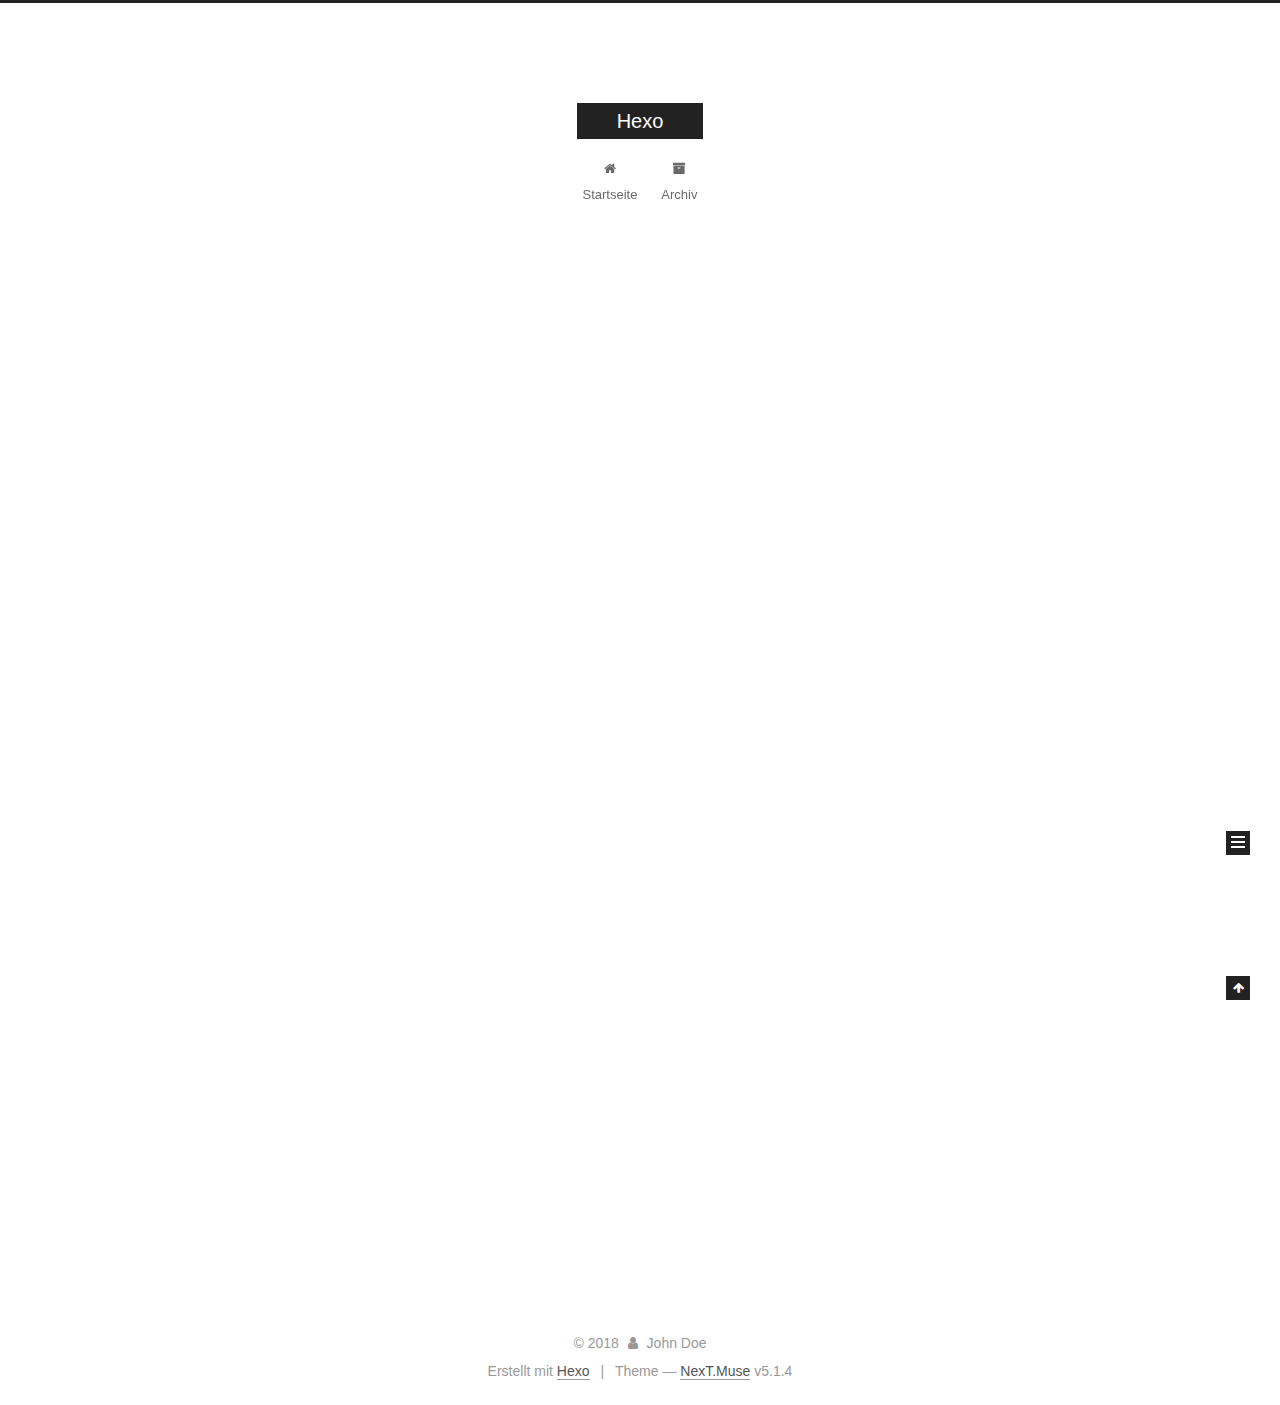
<file: index.html>
<!DOCTYPE html>



  


<html class="theme-next muse use-motion" lang="">
<head>
  <meta charset="UTF-8"/>
<meta http-equiv="X-UA-Compatible" content="IE=edge" />
<meta name="viewport" content="width=device-width, initial-scale=1, maximum-scale=1"/>
<meta name="theme-color" content="#222">









<meta http-equiv="Cache-Control" content="no-transform" />
<meta http-equiv="Cache-Control" content="no-siteapp" />
















  
  
  <link href="/lib/fancybox/source/jquery.fancybox.css?v=2.1.5" rel="stylesheet" type="text/css" />







<link href="/lib/font-awesome/css/font-awesome.min.css?v=4.6.2" rel="stylesheet" type="text/css" />

<link href="/css/main.css?v=5.1.4" rel="stylesheet" type="text/css" />


  <link rel="apple-touch-icon" sizes="180x180" href="/images/apple-touch-icon-next.png?v=5.1.4">


  <link rel="icon" type="image/png" sizes="32x32" href="/images/favicon-32x32-next.png?v=5.1.4">


  <link rel="icon" type="image/png" sizes="16x16" href="/images/favicon-16x16-next.png?v=5.1.4">


  <link rel="mask-icon" href="/images/logo.svg?v=5.1.4" color="#222">





  <meta name="keywords" content="Hexo, NexT" />










<meta property="og:type" content="website">
<meta property="og:title" content="Hexo">
<meta property="og:url" content="http://yoursite.com/index.html">
<meta property="og:site_name" content="Hexo">
<meta name="twitter:card" content="summary">
<meta name="twitter:title" content="Hexo">



<script type="text/javascript" id="hexo.configurations">
  var NexT = window.NexT || {};
  var CONFIG = {
    root: '/',
    scheme: 'Muse',
    version: '5.1.4',
    sidebar: {"position":"left","display":"post","offset":12,"b2t":false,"scrollpercent":false,"onmobile":false},
    fancybox: true,
    tabs: true,
    motion: {"enable":true,"async":false,"transition":{"post_block":"fadeIn","post_header":"slideDownIn","post_body":"slideDownIn","coll_header":"slideLeftIn","sidebar":"slideUpIn"}},
    duoshuo: {
      userId: '0',
      author: 'Author'
    },
    algolia: {
      applicationID: '',
      apiKey: '',
      indexName: '',
      hits: {"per_page":10},
      labels: {"input_placeholder":"Search for Posts","hits_empty":"We didn't find any results for the search: ${query}","hits_stats":"${hits} results found in ${time} ms"}
    }
  };
</script>



  <link rel="canonical" href="http://yoursite.com/"/>





  <title>Hexo</title>
  








</head>

<body itemscope itemtype="http://schema.org/WebPage" lang="">

  
  
    
  

  <div class="container sidebar-position-left 
  page-home">
    <div class="headband"></div>

    <header id="header" class="header" itemscope itemtype="http://schema.org/WPHeader">
      <div class="header-inner"><div class="site-brand-wrapper">
  <div class="site-meta ">
    

    <div class="custom-logo-site-title">
      <a href="/"  class="brand" rel="start">
        <span class="logo-line-before"><i></i></span>
        <span class="site-title">Hexo</span>
        <span class="logo-line-after"><i></i></span>
      </a>
    </div>
      
        <p class="site-subtitle"></p>
      
  </div>

  <div class="site-nav-toggle">
    <button>
      <span class="btn-bar"></span>
      <span class="btn-bar"></span>
      <span class="btn-bar"></span>
    </button>
  </div>
</div>

<nav class="site-nav">
  

  
    <ul id="menu" class="menu">
      
        
        <li class="menu-item menu-item-home">
          <a href="/" rel="section">
            
              <i class="menu-item-icon fa fa-fw fa-home"></i> <br />
            
            Startseite
          </a>
        </li>
      
        
        <li class="menu-item menu-item-archives">
          <a href="/archives/" rel="section">
            
              <i class="menu-item-icon fa fa-fw fa-archive"></i> <br />
            
            Archiv
          </a>
        </li>
      

      
    </ul>
  

  
</nav>



 </div>
    </header>

    <main id="main" class="main">
      <div class="main-inner">
        <div class="content-wrap">
          <div id="content" class="content">
            
  <section id="posts" class="posts-expand">
    
      

  

  
  
  

  <article class="post post-type-normal" itemscope itemtype="http://schema.org/Article">
  
  
  
  <div class="post-block">
    <link itemprop="mainEntityOfPage" href="http://yoursite.com/2018/01/06/hello-world/">

    <span hidden itemprop="author" itemscope itemtype="http://schema.org/Person">
      <meta itemprop="name" content="John Doe">
      <meta itemprop="description" content="">
      <meta itemprop="image" content="/images/avatar.gif">
    </span>

    <span hidden itemprop="publisher" itemscope itemtype="http://schema.org/Organization">
      <meta itemprop="name" content="Hexo">
    </span>

    
      <header class="post-header">

        
        
          <h1 class="post-title" itemprop="name headline">
                
                <a class="post-title-link" href="/2018/01/06/hello-world/" itemprop="url">Hello World</a></h1>
        

        <div class="post-meta">
          <span class="post-time">
            
              <span class="post-meta-item-icon">
                <i class="fa fa-calendar-o"></i>
              </span>
              
                <span class="post-meta-item-text">Veröffentlicht am</span>
              
              <time title="Post created" itemprop="dateCreated datePublished" datetime="2018-01-06T20:49:39+08:00">
                2018-01-06
              </time>
            

            

            
          </span>

          

          
            
          

          
          

          

          

          

        </div>
      </header>
    

    
    
    
    <div class="post-body" itemprop="articleBody">

      
      

      
        
          
            <p>Welcome to <a href="https://hexo.io/" target="_blank" rel="noopener">Hexo</a>! This is your very first post. Check <a href="https://hexo.io/docs/" target="_blank" rel="noopener">documentation</a> for more info. If you get any problems when using Hexo, you can find the answer in <a href="https://hexo.io/docs/troubleshooting.html" target="_blank" rel="noopener">troubleshooting</a> or you can ask me on <a href="https://github.com/hexojs/hexo/issues" target="_blank" rel="noopener">GitHub</a>.</p>
<h2 id="Quick-Start"><a href="#Quick-Start" class="headerlink" title="Quick Start"></a>Quick Start</h2><h3 id="Create-a-new-post"><a href="#Create-a-new-post" class="headerlink" title="Create a new post"></a>Create a new post</h3><figure class="highlight bash"><table><tr><td class="gutter"><pre><span class="line">1</span><br></pre></td><td class="code"><pre><span class="line">$ hexo new <span class="string">"My New Post"</span></span><br></pre></td></tr></table></figure>
<p>More info: <a href="https://hexo.io/docs/writing.html" target="_blank" rel="noopener">Writing</a></p>
<h3 id="Run-server"><a href="#Run-server" class="headerlink" title="Run server"></a>Run server</h3><figure class="highlight bash"><table><tr><td class="gutter"><pre><span class="line">1</span><br></pre></td><td class="code"><pre><span class="line">$ hexo server</span><br></pre></td></tr></table></figure>
<p>More info: <a href="https://hexo.io/docs/server.html" target="_blank" rel="noopener">Server</a></p>
<h3 id="Generate-static-files"><a href="#Generate-static-files" class="headerlink" title="Generate static files"></a>Generate static files</h3><figure class="highlight bash"><table><tr><td class="gutter"><pre><span class="line">1</span><br></pre></td><td class="code"><pre><span class="line">$ hexo generate</span><br></pre></td></tr></table></figure>
<p>More info: <a href="https://hexo.io/docs/generating.html" target="_blank" rel="noopener">Generating</a></p>
<h3 id="Deploy-to-remote-sites"><a href="#Deploy-to-remote-sites" class="headerlink" title="Deploy to remote sites"></a>Deploy to remote sites</h3><figure class="highlight bash"><table><tr><td class="gutter"><pre><span class="line">1</span><br></pre></td><td class="code"><pre><span class="line">$ hexo deploy</span><br></pre></td></tr></table></figure>
<p>More info: <a href="https://hexo.io/docs/deployment.html" target="_blank" rel="noopener">Deployment</a></p>

          
        
      
    </div>
    
    
    

    

    

    

    <footer class="post-footer">
      

      

      

      
      
        <div class="post-eof"></div>
      
    </footer>
  </div>
  
  
  
  </article>


    
  </section>

  


          </div>
          


          

        </div>
        
          
  
  <div class="sidebar-toggle">
    <div class="sidebar-toggle-line-wrap">
      <span class="sidebar-toggle-line sidebar-toggle-line-first"></span>
      <span class="sidebar-toggle-line sidebar-toggle-line-middle"></span>
      <span class="sidebar-toggle-line sidebar-toggle-line-last"></span>
    </div>
  </div>

  <aside id="sidebar" class="sidebar">
    
    <div class="sidebar-inner">

      

      

      <section class="site-overview-wrap sidebar-panel sidebar-panel-active">
        <div class="site-overview">
          <div class="site-author motion-element" itemprop="author" itemscope itemtype="http://schema.org/Person">
            
              <p class="site-author-name" itemprop="name">John Doe</p>
              <p class="site-description motion-element" itemprop="description"></p>
          </div>

          <nav class="site-state motion-element">

            
              <div class="site-state-item site-state-posts">
              
                <a href="/archives/">
              
                  <span class="site-state-item-count">1</span>
                  <span class="site-state-item-name">Artikel</span>
                </a>
              </div>
            

            

            

          </nav>

          

          

          
          

          
          

          

        </div>
      </section>

      

      

    </div>
  </aside>


        
      </div>
    </main>

    <footer id="footer" class="footer">
      <div class="footer-inner">
        <div class="copyright">&copy; <span itemprop="copyrightYear">2018</span>
  <span class="with-love">
    <i class="fa fa-user"></i>
  </span>
  <span class="author" itemprop="copyrightHolder">John Doe</span>

  
</div>


  <div class="powered-by">Erstellt mit  <a class="theme-link" target="_blank" href="https://hexo.io">Hexo</a></div>



  <span class="post-meta-divider">|</span>



  <div class="theme-info">Theme &mdash; <a class="theme-link" target="_blank" href="https://github.com/iissnan/hexo-theme-next">NexT.Muse</a> v5.1.4</div>




        







        
      </div>
    </footer>

    
      <div class="back-to-top">
        <i class="fa fa-arrow-up"></i>
        
      </div>
    

    

  </div>

  

<script type="text/javascript">
  if (Object.prototype.toString.call(window.Promise) !== '[object Function]') {
    window.Promise = null;
  }
</script>









  












  
  
    <script type="text/javascript" src="/lib/jquery/index.js?v=2.1.3"></script>
  

  
  
    <script type="text/javascript" src="/lib/fastclick/lib/fastclick.min.js?v=1.0.6"></script>
  

  
  
    <script type="text/javascript" src="/lib/jquery_lazyload/jquery.lazyload.js?v=1.9.7"></script>
  

  
  
    <script type="text/javascript" src="/lib/velocity/velocity.min.js?v=1.2.1"></script>
  

  
  
    <script type="text/javascript" src="/lib/velocity/velocity.ui.min.js?v=1.2.1"></script>
  

  
  
    <script type="text/javascript" src="/lib/fancybox/source/jquery.fancybox.pack.js?v=2.1.5"></script>
  


  


  <script type="text/javascript" src="/js/src/utils.js?v=5.1.4"></script>

  <script type="text/javascript" src="/js/src/motion.js?v=5.1.4"></script>



  
  

  

  


  <script type="text/javascript" src="/js/src/bootstrap.js?v=5.1.4"></script>



  


  




	





  





  












  





  

  

  

  
  

  

  

  

</body>
</html>
</file>
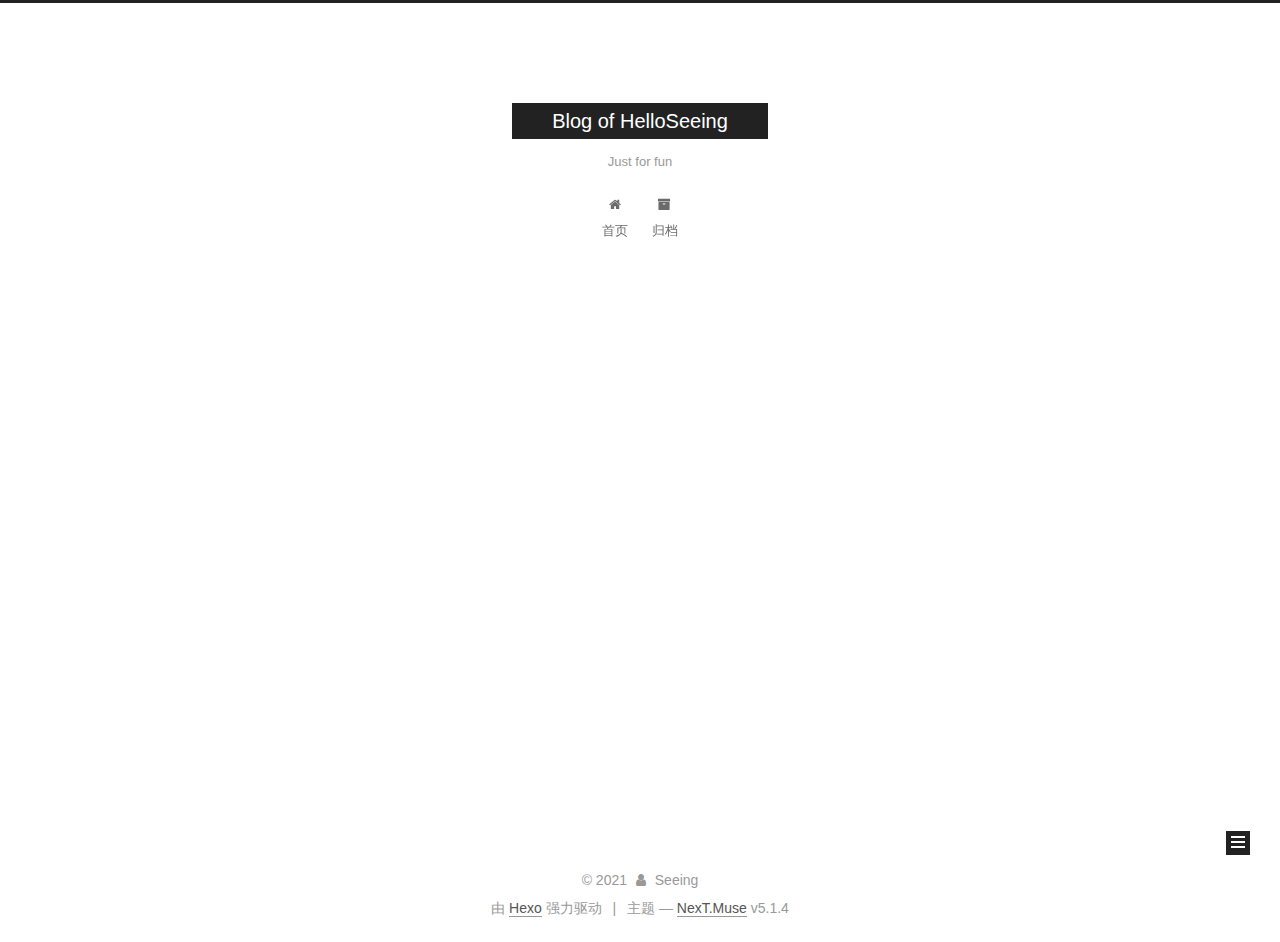
<file: archives/index.html>
<!DOCTYPE html>



  


<html class="theme-next muse use-motion" lang="zh-Hans">
<head>
  <meta charset="UTF-8"/>
<meta http-equiv="X-UA-Compatible" content="IE=edge" />
<meta name="viewport" content="width=device-width, initial-scale=1, maximum-scale=1"/>
<meta name="theme-color" content="#222">









<meta http-equiv="Cache-Control" content="no-transform" />
<meta http-equiv="Cache-Control" content="no-siteapp" />
















  
  
  <link href="/lib/fancybox/source/jquery.fancybox.css?v=2.1.5" rel="stylesheet" type="text/css" />







<link href="/lib/font-awesome/css/font-awesome.min.css?v=4.6.2" rel="stylesheet" type="text/css" />

<link href="/css/main.css?v=5.1.4" rel="stylesheet" type="text/css" />


  <link rel="apple-touch-icon" sizes="180x180" href="/images/apple-touch-icon-next.png?v=5.1.4">


  <link rel="icon" type="image/png" sizes="32x32" href="/images/favicon-32x32-next.png?v=5.1.4">


  <link rel="icon" type="image/png" sizes="16x16" href="/images/favicon-16x16-next.png?v=5.1.4">


  <link rel="mask-icon" href="/images/logo.svg?v=5.1.4" color="#222">





  <meta name="keywords" content="Hexo, NexT" />










<meta name="description" content="Hello world!">
<meta property="og:type" content="website">
<meta property="og:title" content="Blog of HelloSeeing">
<meta property="og:url" content="http://yoursite.com/archives/index.html">
<meta property="og:site_name" content="Blog of HelloSeeing">
<meta property="og:description" content="Hello world!">
<meta property="og:locale" content="zh-Hans">
<meta name="twitter:card" content="summary">
<meta name="twitter:title" content="Blog of HelloSeeing">
<meta name="twitter:description" content="Hello world!">



<script type="text/javascript" id="hexo.configurations">
  var NexT = window.NexT || {};
  var CONFIG = {
    root: '/',
    scheme: 'Muse',
    version: '5.1.4',
    sidebar: {"position":"left","display":"post","offset":12,"b2t":false,"scrollpercent":false,"onmobile":false},
    fancybox: true,
    tabs: true,
    motion: {"enable":true,"async":false,"transition":{"post_block":"fadeIn","post_header":"slideDownIn","post_body":"slideDownIn","coll_header":"slideLeftIn","sidebar":"slideUpIn"}},
    duoshuo: {
      userId: '0',
      author: '博主'
    },
    algolia: {
      applicationID: '',
      apiKey: '',
      indexName: '',
      hits: {"per_page":10},
      labels: {"input_placeholder":"Search for Posts","hits_empty":"We didn't find any results for the search: ${query}","hits_stats":"${hits} results found in ${time} ms"}
    }
  };
</script>



  <link rel="canonical" href="http://yoursite.com/archives/"/>





  <title>归档 | Blog of HelloSeeing</title>
  








</head>

<body itemscope itemtype="http://schema.org/WebPage" lang="zh-Hans">

  
  
    
  

  <div class="container sidebar-position-left page-archive">
    <div class="headband"></div>

    <header id="header" class="header" itemscope itemtype="http://schema.org/WPHeader">
      <div class="header-inner"><div class="site-brand-wrapper">
  <div class="site-meta ">
    

    <div class="custom-logo-site-title">
      <a href="/"  class="brand" rel="start">
        <span class="logo-line-before"><i></i></span>
        <span class="site-title">Blog of HelloSeeing</span>
        <span class="logo-line-after"><i></i></span>
      </a>
    </div>
      
        <p class="site-subtitle">Just for fun</p>
      
  </div>

  <div class="site-nav-toggle">
    <button>
      <span class="btn-bar"></span>
      <span class="btn-bar"></span>
      <span class="btn-bar"></span>
    </button>
  </div>
</div>

<nav class="site-nav">
  

  
    <ul id="menu" class="menu">
      
        
        <li class="menu-item menu-item-home">
          <a href="/" rel="section">
            
              <i class="menu-item-icon fa fa-fw fa-home"></i> <br />
            
            首页
          </a>
        </li>
      
        
        <li class="menu-item menu-item-archives">
          <a href="/archives/" rel="section">
            
              <i class="menu-item-icon fa fa-fw fa-archive"></i> <br />
            
            归档
          </a>
        </li>
      

      
    </ul>
  

  
</nav>



 </div>
    </header>

    <main id="main" class="main">
      <div class="main-inner">
        <div class="content-wrap">
          <div id="content" class="content">
            

  
  
  
  <div class="post-block archive">
    <div id="posts" class="posts-collapse">
      <span class="archive-move-on"></span>

      <span class="archive-page-counter">
        
        
        
          
        
        嗯..! 目前共计 2 篇日志。 继续努力。
      </span>

      

        
        
        

        
          
          <div class="collection-title">
            <h1 class="archive-year" id="archive-year-2019">2019</h1>
          </div>
        
        

        

  <article class="post post-type-normal" itemscope itemtype="http://schema.org/Article">
    <header class="post-header">

      <h2 class="post-title">
        
            <a class="post-title-link" href="/2019/10/25/a/" itemprop="url">
              
                <span itemprop="name">Hahahahahah</span>
              
            </a>
        
      </h2>

      <div class="post-meta">
        <time class="post-time" itemprop="dateCreated"
              datetime="2019-10-25T20:49:23+08:00"
              content="2019-10-25" >
          10-25
        </time>
      </div>

    </header>
  </article>



      

        
        
        

        
          
          <div class="collection-title">
            <h1 class="archive-year" id="archive-year-2018">2018</h1>
          </div>
        
        

        

  <article class="post post-type-normal" itemscope itemtype="http://schema.org/Article">
    <header class="post-header">

      <h2 class="post-title">
        
            <a class="post-title-link" href="/2018/01/06/hello-world/" itemprop="url">
              
                <span itemprop="name">Hello World</span>
              
            </a>
        
      </h2>

      <div class="post-meta">
        <time class="post-time" itemprop="dateCreated"
              datetime="2018-01-06T20:49:39+08:00"
              content="2018-01-06" >
          01-06
        </time>
      </div>

    </header>
  </article>



      

    </div>
  </div>
  
  
  

  



          </div>
          


          

        </div>
        
          
  
  <div class="sidebar-toggle">
    <div class="sidebar-toggle-line-wrap">
      <span class="sidebar-toggle-line sidebar-toggle-line-first"></span>
      <span class="sidebar-toggle-line sidebar-toggle-line-middle"></span>
      <span class="sidebar-toggle-line sidebar-toggle-line-last"></span>
    </div>
  </div>

  <aside id="sidebar" class="sidebar">
    
    <div class="sidebar-inner">

      

      

      <section class="site-overview-wrap sidebar-panel sidebar-panel-active">
        <div class="site-overview">
          <div class="site-author motion-element" itemprop="author" itemscope itemtype="http://schema.org/Person">
            
              <p class="site-author-name" itemprop="name">Seeing</p>
              <p class="site-description motion-element" itemprop="description">Hello world!</p>
          </div>

          <nav class="site-state motion-element">

            
              <div class="site-state-item site-state-posts">
              
                <a href="/archives/">
              
                  <span class="site-state-item-count">2</span>
                  <span class="site-state-item-name">日志</span>
                </a>
              </div>
            

            

            

          </nav>

          

          

          
          

          
          

          

        </div>
      </section>

      

      

    </div>
  </aside>


        
      </div>
    </main>

    <footer id="footer" class="footer">
      <div class="footer-inner">
        <div class="copyright">&copy; <span itemprop="copyrightYear">2021</span>
  <span class="with-love">
    <i class="fa fa-user"></i>
  </span>
  <span class="author" itemprop="copyrightHolder">Seeing</span>

  
</div>


  <div class="powered-by">由 <a class="theme-link" target="_blank" href="https://hexo.io">Hexo</a> 强力驱动</div>



  <span class="post-meta-divider">|</span>



  <div class="theme-info">主题 &mdash; <a class="theme-link" target="_blank" href="https://github.com/iissnan/hexo-theme-next">NexT.Muse</a> v5.1.4</div>




        







        
      </div>
    </footer>

    
      <div class="back-to-top">
        <i class="fa fa-arrow-up"></i>
        
      </div>
    

    

  </div>

  

<script type="text/javascript">
  if (Object.prototype.toString.call(window.Promise) !== '[object Function]') {
    window.Promise = null;
  }
</script>









  












  
  
    <script type="text/javascript" src="/lib/jquery/index.js?v=2.1.3"></script>
  

  
  
    <script type="text/javascript" src="/lib/fastclick/lib/fastclick.min.js?v=1.0.6"></script>
  

  
  
    <script type="text/javascript" src="/lib/jquery_lazyload/jquery.lazyload.js?v=1.9.7"></script>
  

  
  
    <script type="text/javascript" src="/lib/velocity/velocity.min.js?v=1.2.1"></script>
  

  
  
    <script type="text/javascript" src="/lib/velocity/velocity.ui.min.js?v=1.2.1"></script>
  

  
  
    <script type="text/javascript" src="/lib/fancybox/source/jquery.fancybox.pack.js?v=2.1.5"></script>
  


  


  <script type="text/javascript" src="/js/src/utils.js?v=5.1.4"></script>

  <script type="text/javascript" src="/js/src/motion.js?v=5.1.4"></script>



  
  

  

  


  <script type="text/javascript" src="/js/src/bootstrap.js?v=5.1.4"></script>



  


  




	





  





  












  





  

  

  

  
  

  

  

  

</body>
</html>
</file>
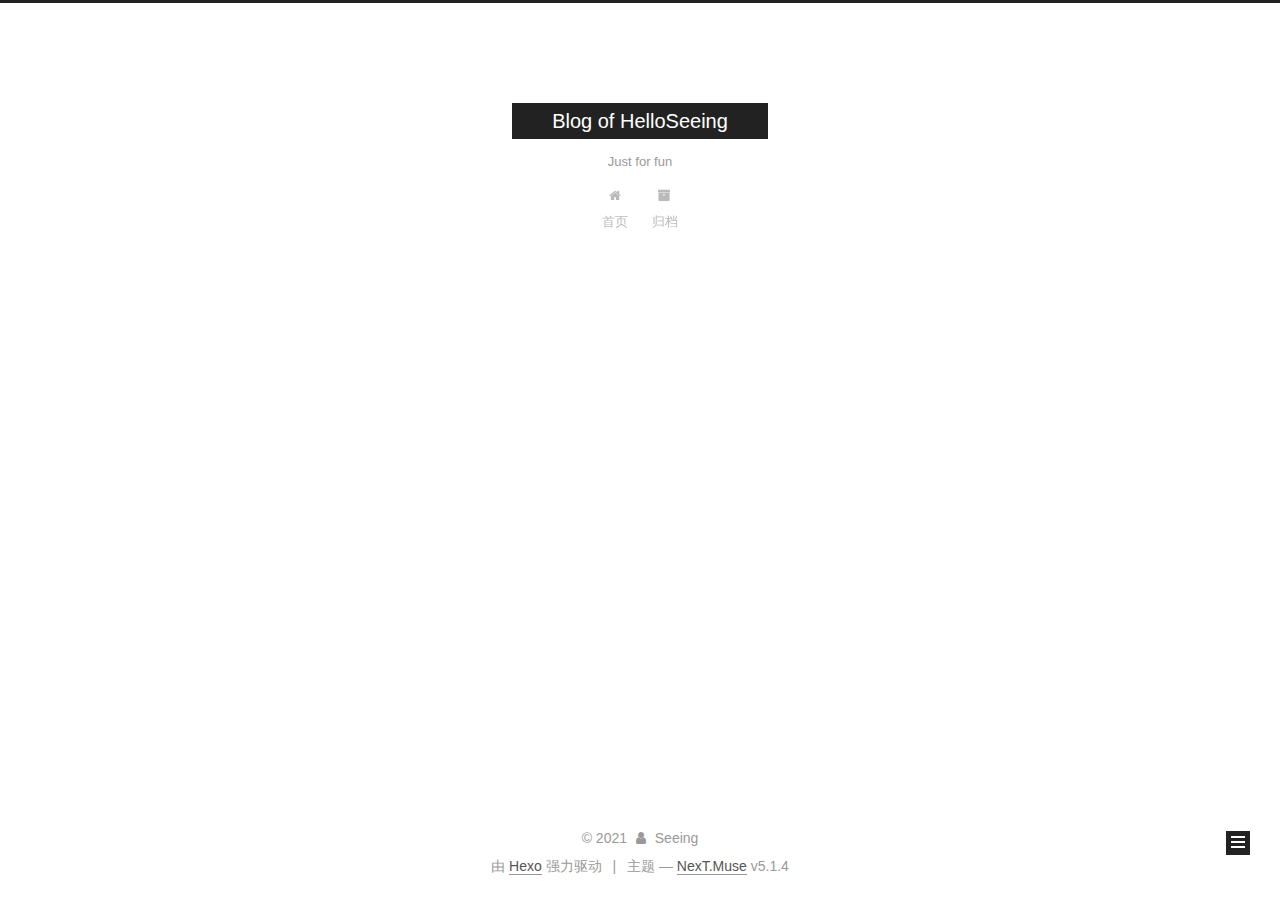
<file: archives/2018/index.html>
<!DOCTYPE html>



  


<html class="theme-next muse use-motion" lang="zh-Hans">
<head>
  <meta charset="UTF-8"/>
<meta http-equiv="X-UA-Compatible" content="IE=edge" />
<meta name="viewport" content="width=device-width, initial-scale=1, maximum-scale=1"/>
<meta name="theme-color" content="#222">









<meta http-equiv="Cache-Control" content="no-transform" />
<meta http-equiv="Cache-Control" content="no-siteapp" />
















  
  
  <link href="/lib/fancybox/source/jquery.fancybox.css?v=2.1.5" rel="stylesheet" type="text/css" />







<link href="/lib/font-awesome/css/font-awesome.min.css?v=4.6.2" rel="stylesheet" type="text/css" />

<link href="/css/main.css?v=5.1.4" rel="stylesheet" type="text/css" />


  <link rel="apple-touch-icon" sizes="180x180" href="/images/apple-touch-icon-next.png?v=5.1.4">


  <link rel="icon" type="image/png" sizes="32x32" href="/images/favicon-32x32-next.png?v=5.1.4">


  <link rel="icon" type="image/png" sizes="16x16" href="/images/favicon-16x16-next.png?v=5.1.4">


  <link rel="mask-icon" href="/images/logo.svg?v=5.1.4" color="#222">





  <meta name="keywords" content="Hexo, NexT" />










<meta name="description" content="Hello world!">
<meta property="og:type" content="website">
<meta property="og:title" content="Blog of HelloSeeing">
<meta property="og:url" content="http://yoursite.com/archives/2018/index.html">
<meta property="og:site_name" content="Blog of HelloSeeing">
<meta property="og:description" content="Hello world!">
<meta property="og:locale" content="zh-Hans">
<meta name="twitter:card" content="summary">
<meta name="twitter:title" content="Blog of HelloSeeing">
<meta name="twitter:description" content="Hello world!">



<script type="text/javascript" id="hexo.configurations">
  var NexT = window.NexT || {};
  var CONFIG = {
    root: '/',
    scheme: 'Muse',
    version: '5.1.4',
    sidebar: {"position":"left","display":"post","offset":12,"b2t":false,"scrollpercent":false,"onmobile":false},
    fancybox: true,
    tabs: true,
    motion: {"enable":true,"async":false,"transition":{"post_block":"fadeIn","post_header":"slideDownIn","post_body":"slideDownIn","coll_header":"slideLeftIn","sidebar":"slideUpIn"}},
    duoshuo: {
      userId: '0',
      author: '博主'
    },
    algolia: {
      applicationID: '',
      apiKey: '',
      indexName: '',
      hits: {"per_page":10},
      labels: {"input_placeholder":"Search for Posts","hits_empty":"We didn't find any results for the search: ${query}","hits_stats":"${hits} results found in ${time} ms"}
    }
  };
</script>



  <link rel="canonical" href="http://yoursite.com/archives/2018/"/>





  <title>归档 | Blog of HelloSeeing</title>
  








</head>

<body itemscope itemtype="http://schema.org/WebPage" lang="zh-Hans">

  
  
    
  

  <div class="container sidebar-position-left page-archive">
    <div class="headband"></div>

    <header id="header" class="header" itemscope itemtype="http://schema.org/WPHeader">
      <div class="header-inner"><div class="site-brand-wrapper">
  <div class="site-meta ">
    

    <div class="custom-logo-site-title">
      <a href="/"  class="brand" rel="start">
        <span class="logo-line-before"><i></i></span>
        <span class="site-title">Blog of HelloSeeing</span>
        <span class="logo-line-after"><i></i></span>
      </a>
    </div>
      
        <p class="site-subtitle">Just for fun</p>
      
  </div>

  <div class="site-nav-toggle">
    <button>
      <span class="btn-bar"></span>
      <span class="btn-bar"></span>
      <span class="btn-bar"></span>
    </button>
  </div>
</div>

<nav class="site-nav">
  

  
    <ul id="menu" class="menu">
      
        
        <li class="menu-item menu-item-home">
          <a href="/" rel="section">
            
              <i class="menu-item-icon fa fa-fw fa-home"></i> <br />
            
            首页
          </a>
        </li>
      
        
        <li class="menu-item menu-item-archives">
          <a href="/archives/" rel="section">
            
              <i class="menu-item-icon fa fa-fw fa-archive"></i> <br />
            
            归档
          </a>
        </li>
      

      
    </ul>
  

  
</nav>



 </div>
    </header>

    <main id="main" class="main">
      <div class="main-inner">
        <div class="content-wrap">
          <div id="content" class="content">
            

  
  
  
  <div class="post-block archive">
    <div id="posts" class="posts-collapse">
      <span class="archive-move-on"></span>

      <span class="archive-page-counter">
        
        
        
          
        
        嗯..! 目前共计 2 篇日志。 继续努力。
      </span>

      

        
        
        

        
          
          <div class="collection-title">
            <h1 class="archive-year" id="archive-year-2018">2018</h1>
          </div>
        
        

        

  <article class="post post-type-normal" itemscope itemtype="http://schema.org/Article">
    <header class="post-header">

      <h2 class="post-title">
        
            <a class="post-title-link" href="/2018/01/06/hello-world/" itemprop="url">
              
                <span itemprop="name">Hello World</span>
              
            </a>
        
      </h2>

      <div class="post-meta">
        <time class="post-time" itemprop="dateCreated"
              datetime="2018-01-06T20:49:39+08:00"
              content="2018-01-06" >
          01-06
        </time>
      </div>

    </header>
  </article>



      

    </div>
  </div>
  
  
  

  



          </div>
          


          

        </div>
        
          
  
  <div class="sidebar-toggle">
    <div class="sidebar-toggle-line-wrap">
      <span class="sidebar-toggle-line sidebar-toggle-line-first"></span>
      <span class="sidebar-toggle-line sidebar-toggle-line-middle"></span>
      <span class="sidebar-toggle-line sidebar-toggle-line-last"></span>
    </div>
  </div>

  <aside id="sidebar" class="sidebar">
    
    <div class="sidebar-inner">

      

      

      <section class="site-overview-wrap sidebar-panel sidebar-panel-active">
        <div class="site-overview">
          <div class="site-author motion-element" itemprop="author" itemscope itemtype="http://schema.org/Person">
            
              <p class="site-author-name" itemprop="name">Seeing</p>
              <p class="site-description motion-element" itemprop="description">Hello world!</p>
          </div>

          <nav class="site-state motion-element">

            
              <div class="site-state-item site-state-posts">
              
                <a href="/archives/">
              
                  <span class="site-state-item-count">2</span>
                  <span class="site-state-item-name">日志</span>
                </a>
              </div>
            

            

            

          </nav>

          

          

          
          

          
          

          

        </div>
      </section>

      

      

    </div>
  </aside>


        
      </div>
    </main>

    <footer id="footer" class="footer">
      <div class="footer-inner">
        <div class="copyright">&copy; <span itemprop="copyrightYear">2021</span>
  <span class="with-love">
    <i class="fa fa-user"></i>
  </span>
  <span class="author" itemprop="copyrightHolder">Seeing</span>

  
</div>


  <div class="powered-by">由 <a class="theme-link" target="_blank" href="https://hexo.io">Hexo</a> 强力驱动</div>



  <span class="post-meta-divider">|</span>



  <div class="theme-info">主题 &mdash; <a class="theme-link" target="_blank" href="https://github.com/iissnan/hexo-theme-next">NexT.Muse</a> v5.1.4</div>




        







        
      </div>
    </footer>

    
      <div class="back-to-top">
        <i class="fa fa-arrow-up"></i>
        
      </div>
    

    

  </div>

  

<script type="text/javascript">
  if (Object.prototype.toString.call(window.Promise) !== '[object Function]') {
    window.Promise = null;
  }
</script>









  












  
  
    <script type="text/javascript" src="/lib/jquery/index.js?v=2.1.3"></script>
  

  
  
    <script type="text/javascript" src="/lib/fastclick/lib/fastclick.min.js?v=1.0.6"></script>
  

  
  
    <script type="text/javascript" src="/lib/jquery_lazyload/jquery.lazyload.js?v=1.9.7"></script>
  

  
  
    <script type="text/javascript" src="/lib/velocity/velocity.min.js?v=1.2.1"></script>
  

  
  
    <script type="text/javascript" src="/lib/velocity/velocity.ui.min.js?v=1.2.1"></script>
  

  
  
    <script type="text/javascript" src="/lib/fancybox/source/jquery.fancybox.pack.js?v=2.1.5"></script>
  


  


  <script type="text/javascript" src="/js/src/utils.js?v=5.1.4"></script>

  <script type="text/javascript" src="/js/src/motion.js?v=5.1.4"></script>



  
  

  

  


  <script type="text/javascript" src="/js/src/bootstrap.js?v=5.1.4"></script>



  


  




	





  





  












  





  

  

  

  
  

  

  

  

</body>
</html>
</file>
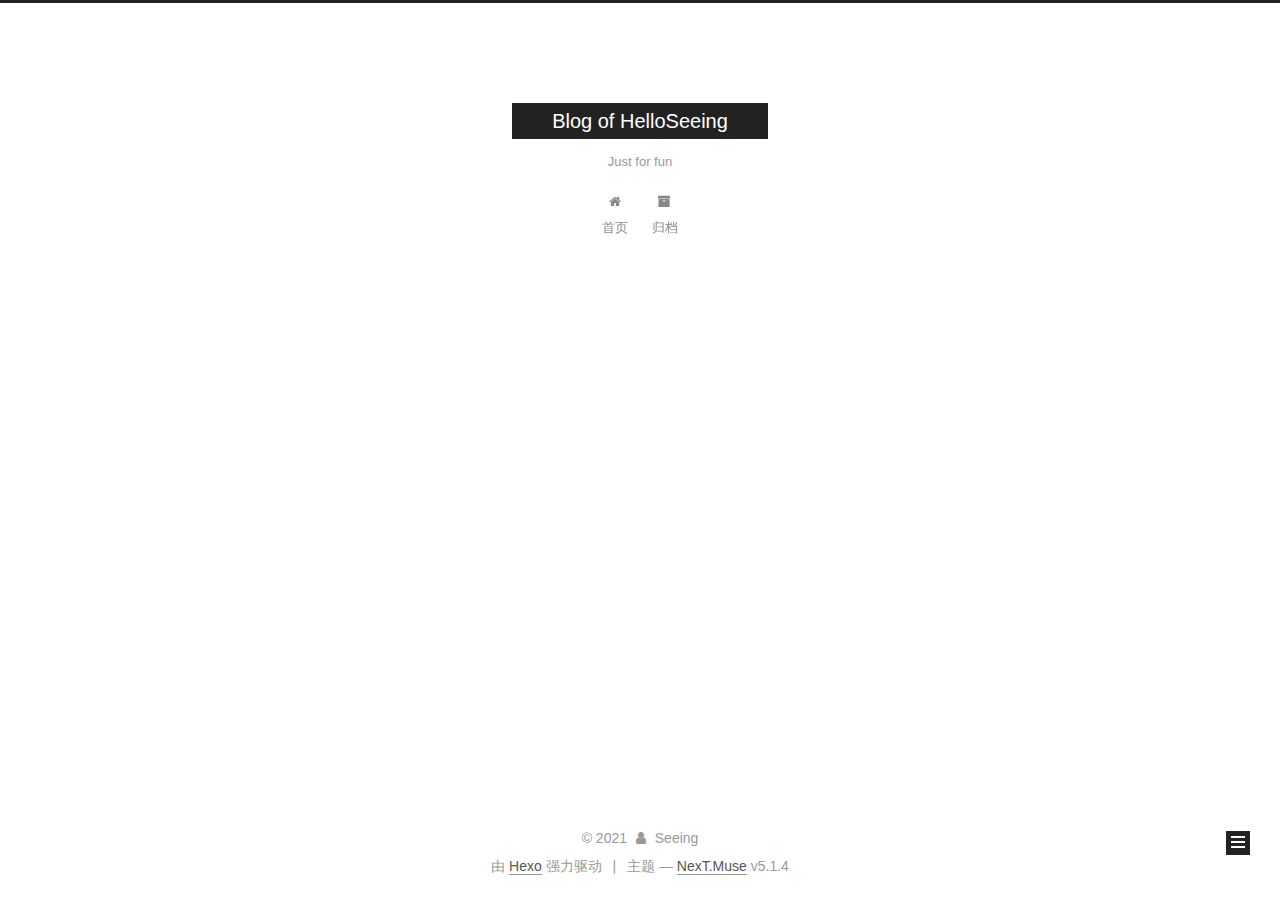
<file: archives/2019/index.html>
<!DOCTYPE html>



  


<html class="theme-next muse use-motion" lang="zh-Hans">
<head>
  <meta charset="UTF-8"/>
<meta http-equiv="X-UA-Compatible" content="IE=edge" />
<meta name="viewport" content="width=device-width, initial-scale=1, maximum-scale=1"/>
<meta name="theme-color" content="#222">









<meta http-equiv="Cache-Control" content="no-transform" />
<meta http-equiv="Cache-Control" content="no-siteapp" />
















  
  
  <link href="/lib/fancybox/source/jquery.fancybox.css?v=2.1.5" rel="stylesheet" type="text/css" />







<link href="/lib/font-awesome/css/font-awesome.min.css?v=4.6.2" rel="stylesheet" type="text/css" />

<link href="/css/main.css?v=5.1.4" rel="stylesheet" type="text/css" />


  <link rel="apple-touch-icon" sizes="180x180" href="/images/apple-touch-icon-next.png?v=5.1.4">


  <link rel="icon" type="image/png" sizes="32x32" href="/images/favicon-32x32-next.png?v=5.1.4">


  <link rel="icon" type="image/png" sizes="16x16" href="/images/favicon-16x16-next.png?v=5.1.4">


  <link rel="mask-icon" href="/images/logo.svg?v=5.1.4" color="#222">





  <meta name="keywords" content="Hexo, NexT" />










<meta name="description" content="Hello world!">
<meta property="og:type" content="website">
<meta property="og:title" content="Blog of HelloSeeing">
<meta property="og:url" content="http://yoursite.com/archives/2019/index.html">
<meta property="og:site_name" content="Blog of HelloSeeing">
<meta property="og:description" content="Hello world!">
<meta property="og:locale" content="zh-Hans">
<meta name="twitter:card" content="summary">
<meta name="twitter:title" content="Blog of HelloSeeing">
<meta name="twitter:description" content="Hello world!">



<script type="text/javascript" id="hexo.configurations">
  var NexT = window.NexT || {};
  var CONFIG = {
    root: '/',
    scheme: 'Muse',
    version: '5.1.4',
    sidebar: {"position":"left","display":"post","offset":12,"b2t":false,"scrollpercent":false,"onmobile":false},
    fancybox: true,
    tabs: true,
    motion: {"enable":true,"async":false,"transition":{"post_block":"fadeIn","post_header":"slideDownIn","post_body":"slideDownIn","coll_header":"slideLeftIn","sidebar":"slideUpIn"}},
    duoshuo: {
      userId: '0',
      author: '博主'
    },
    algolia: {
      applicationID: '',
      apiKey: '',
      indexName: '',
      hits: {"per_page":10},
      labels: {"input_placeholder":"Search for Posts","hits_empty":"We didn't find any results for the search: ${query}","hits_stats":"${hits} results found in ${time} ms"}
    }
  };
</script>



  <link rel="canonical" href="http://yoursite.com/archives/2019/"/>





  <title>归档 | Blog of HelloSeeing</title>
  








</head>

<body itemscope itemtype="http://schema.org/WebPage" lang="zh-Hans">

  
  
    
  

  <div class="container sidebar-position-left page-archive">
    <div class="headband"></div>

    <header id="header" class="header" itemscope itemtype="http://schema.org/WPHeader">
      <div class="header-inner"><div class="site-brand-wrapper">
  <div class="site-meta ">
    

    <div class="custom-logo-site-title">
      <a href="/"  class="brand" rel="start">
        <span class="logo-line-before"><i></i></span>
        <span class="site-title">Blog of HelloSeeing</span>
        <span class="logo-line-after"><i></i></span>
      </a>
    </div>
      
        <p class="site-subtitle">Just for fun</p>
      
  </div>

  <div class="site-nav-toggle">
    <button>
      <span class="btn-bar"></span>
      <span class="btn-bar"></span>
      <span class="btn-bar"></span>
    </button>
  </div>
</div>

<nav class="site-nav">
  

  
    <ul id="menu" class="menu">
      
        
        <li class="menu-item menu-item-home">
          <a href="/" rel="section">
            
              <i class="menu-item-icon fa fa-fw fa-home"></i> <br />
            
            首页
          </a>
        </li>
      
        
        <li class="menu-item menu-item-archives">
          <a href="/archives/" rel="section">
            
              <i class="menu-item-icon fa fa-fw fa-archive"></i> <br />
            
            归档
          </a>
        </li>
      

      
    </ul>
  

  
</nav>



 </div>
    </header>

    <main id="main" class="main">
      <div class="main-inner">
        <div class="content-wrap">
          <div id="content" class="content">
            

  
  
  
  <div class="post-block archive">
    <div id="posts" class="posts-collapse">
      <span class="archive-move-on"></span>

      <span class="archive-page-counter">
        
        
        
          
        
        嗯..! 目前共计 2 篇日志。 继续努力。
      </span>

      

        
        
        

        
          
          <div class="collection-title">
            <h1 class="archive-year" id="archive-year-2019">2019</h1>
          </div>
        
        

        

  <article class="post post-type-normal" itemscope itemtype="http://schema.org/Article">
    <header class="post-header">

      <h2 class="post-title">
        
            <a class="post-title-link" href="/2019/10/25/a/" itemprop="url">
              
                <span itemprop="name">Hahahahahah</span>
              
            </a>
        
      </h2>

      <div class="post-meta">
        <time class="post-time" itemprop="dateCreated"
              datetime="2019-10-25T20:49:23+08:00"
              content="2019-10-25" >
          10-25
        </time>
      </div>

    </header>
  </article>



      

    </div>
  </div>
  
  
  

  



          </div>
          


          

        </div>
        
          
  
  <div class="sidebar-toggle">
    <div class="sidebar-toggle-line-wrap">
      <span class="sidebar-toggle-line sidebar-toggle-line-first"></span>
      <span class="sidebar-toggle-line sidebar-toggle-line-middle"></span>
      <span class="sidebar-toggle-line sidebar-toggle-line-last"></span>
    </div>
  </div>

  <aside id="sidebar" class="sidebar">
    
    <div class="sidebar-inner">

      

      

      <section class="site-overview-wrap sidebar-panel sidebar-panel-active">
        <div class="site-overview">
          <div class="site-author motion-element" itemprop="author" itemscope itemtype="http://schema.org/Person">
            
              <p class="site-author-name" itemprop="name">Seeing</p>
              <p class="site-description motion-element" itemprop="description">Hello world!</p>
          </div>

          <nav class="site-state motion-element">

            
              <div class="site-state-item site-state-posts">
              
                <a href="/archives/">
              
                  <span class="site-state-item-count">2</span>
                  <span class="site-state-item-name">日志</span>
                </a>
              </div>
            

            

            

          </nav>

          

          

          
          

          
          

          

        </div>
      </section>

      

      

    </div>
  </aside>


        
      </div>
    </main>

    <footer id="footer" class="footer">
      <div class="footer-inner">
        <div class="copyright">&copy; <span itemprop="copyrightYear">2021</span>
  <span class="with-love">
    <i class="fa fa-user"></i>
  </span>
  <span class="author" itemprop="copyrightHolder">Seeing</span>

  
</div>


  <div class="powered-by">由 <a class="theme-link" target="_blank" href="https://hexo.io">Hexo</a> 强力驱动</div>



  <span class="post-meta-divider">|</span>



  <div class="theme-info">主题 &mdash; <a class="theme-link" target="_blank" href="https://github.com/iissnan/hexo-theme-next">NexT.Muse</a> v5.1.4</div>




        







        
      </div>
    </footer>

    
      <div class="back-to-top">
        <i class="fa fa-arrow-up"></i>
        
      </div>
    

    

  </div>

  

<script type="text/javascript">
  if (Object.prototype.toString.call(window.Promise) !== '[object Function]') {
    window.Promise = null;
  }
</script>









  












  
  
    <script type="text/javascript" src="/lib/jquery/index.js?v=2.1.3"></script>
  

  
  
    <script type="text/javascript" src="/lib/fastclick/lib/fastclick.min.js?v=1.0.6"></script>
  

  
  
    <script type="text/javascript" src="/lib/jquery_lazyload/jquery.lazyload.js?v=1.9.7"></script>
  

  
  
    <script type="text/javascript" src="/lib/velocity/velocity.min.js?v=1.2.1"></script>
  

  
  
    <script type="text/javascript" src="/lib/velocity/velocity.ui.min.js?v=1.2.1"></script>
  

  
  
    <script type="text/javascript" src="/lib/fancybox/source/jquery.fancybox.pack.js?v=2.1.5"></script>
  


  


  <script type="text/javascript" src="/js/src/utils.js?v=5.1.4"></script>

  <script type="text/javascript" src="/js/src/motion.js?v=5.1.4"></script>



  
  

  

  


  <script type="text/javascript" src="/js/src/bootstrap.js?v=5.1.4"></script>



  


  




	





  





  












  





  

  

  

  
  

  

  

  

</body>
</html>
</file>
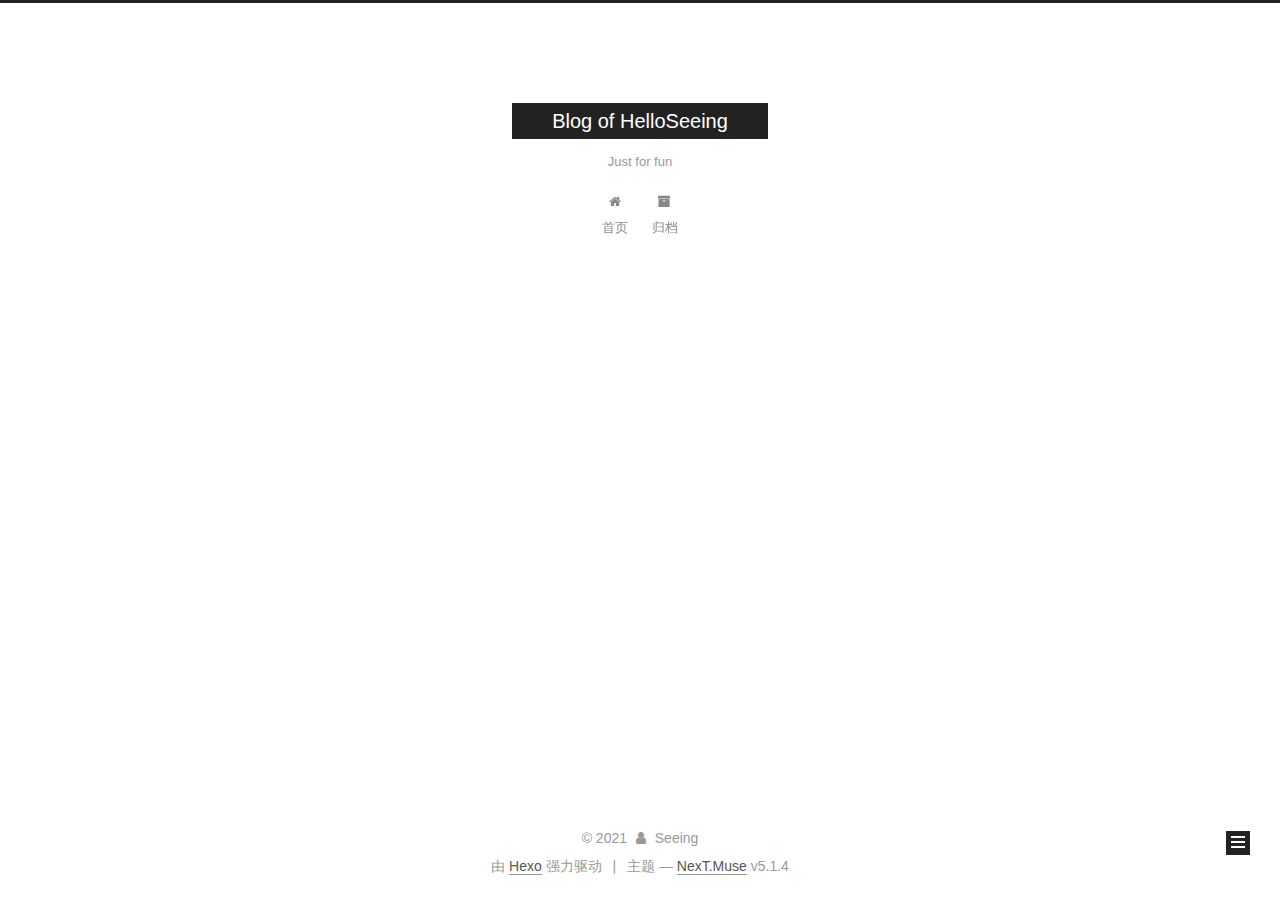
<file: archives/2018/01/index.html>
<!DOCTYPE html>



  


<html class="theme-next muse use-motion" lang="zh-Hans">
<head>
  <meta charset="UTF-8"/>
<meta http-equiv="X-UA-Compatible" content="IE=edge" />
<meta name="viewport" content="width=device-width, initial-scale=1, maximum-scale=1"/>
<meta name="theme-color" content="#222">









<meta http-equiv="Cache-Control" content="no-transform" />
<meta http-equiv="Cache-Control" content="no-siteapp" />
















  
  
  <link href="/lib/fancybox/source/jquery.fancybox.css?v=2.1.5" rel="stylesheet" type="text/css" />







<link href="/lib/font-awesome/css/font-awesome.min.css?v=4.6.2" rel="stylesheet" type="text/css" />

<link href="/css/main.css?v=5.1.4" rel="stylesheet" type="text/css" />


  <link rel="apple-touch-icon" sizes="180x180" href="/images/apple-touch-icon-next.png?v=5.1.4">


  <link rel="icon" type="image/png" sizes="32x32" href="/images/favicon-32x32-next.png?v=5.1.4">


  <link rel="icon" type="image/png" sizes="16x16" href="/images/favicon-16x16-next.png?v=5.1.4">


  <link rel="mask-icon" href="/images/logo.svg?v=5.1.4" color="#222">





  <meta name="keywords" content="Hexo, NexT" />










<meta name="description" content="Hello world!">
<meta property="og:type" content="website">
<meta property="og:title" content="Blog of HelloSeeing">
<meta property="og:url" content="http://yoursite.com/archives/2018/01/index.html">
<meta property="og:site_name" content="Blog of HelloSeeing">
<meta property="og:description" content="Hello world!">
<meta property="og:locale" content="zh-Hans">
<meta name="twitter:card" content="summary">
<meta name="twitter:title" content="Blog of HelloSeeing">
<meta name="twitter:description" content="Hello world!">



<script type="text/javascript" id="hexo.configurations">
  var NexT = window.NexT || {};
  var CONFIG = {
    root: '/',
    scheme: 'Muse',
    version: '5.1.4',
    sidebar: {"position":"left","display":"post","offset":12,"b2t":false,"scrollpercent":false,"onmobile":false},
    fancybox: true,
    tabs: true,
    motion: {"enable":true,"async":false,"transition":{"post_block":"fadeIn","post_header":"slideDownIn","post_body":"slideDownIn","coll_header":"slideLeftIn","sidebar":"slideUpIn"}},
    duoshuo: {
      userId: '0',
      author: '博主'
    },
    algolia: {
      applicationID: '',
      apiKey: '',
      indexName: '',
      hits: {"per_page":10},
      labels: {"input_placeholder":"Search for Posts","hits_empty":"We didn't find any results for the search: ${query}","hits_stats":"${hits} results found in ${time} ms"}
    }
  };
</script>



  <link rel="canonical" href="http://yoursite.com/archives/2018/01/"/>





  <title>归档 | Blog of HelloSeeing</title>
  








</head>

<body itemscope itemtype="http://schema.org/WebPage" lang="zh-Hans">

  
  
    
  

  <div class="container sidebar-position-left page-archive">
    <div class="headband"></div>

    <header id="header" class="header" itemscope itemtype="http://schema.org/WPHeader">
      <div class="header-inner"><div class="site-brand-wrapper">
  <div class="site-meta ">
    

    <div class="custom-logo-site-title">
      <a href="/"  class="brand" rel="start">
        <span class="logo-line-before"><i></i></span>
        <span class="site-title">Blog of HelloSeeing</span>
        <span class="logo-line-after"><i></i></span>
      </a>
    </div>
      
        <p class="site-subtitle">Just for fun</p>
      
  </div>

  <div class="site-nav-toggle">
    <button>
      <span class="btn-bar"></span>
      <span class="btn-bar"></span>
      <span class="btn-bar"></span>
    </button>
  </div>
</div>

<nav class="site-nav">
  

  
    <ul id="menu" class="menu">
      
        
        <li class="menu-item menu-item-home">
          <a href="/" rel="section">
            
              <i class="menu-item-icon fa fa-fw fa-home"></i> <br />
            
            首页
          </a>
        </li>
      
        
        <li class="menu-item menu-item-archives">
          <a href="/archives/" rel="section">
            
              <i class="menu-item-icon fa fa-fw fa-archive"></i> <br />
            
            归档
          </a>
        </li>
      

      
    </ul>
  

  
</nav>



 </div>
    </header>

    <main id="main" class="main">
      <div class="main-inner">
        <div class="content-wrap">
          <div id="content" class="content">
            

  
  
  
  <div class="post-block archive">
    <div id="posts" class="posts-collapse">
      <span class="archive-move-on"></span>

      <span class="archive-page-counter">
        
        
        
          
        
        嗯..! 目前共计 2 篇日志。 继续努力。
      </span>

      

        
        
        

        
          
          <div class="collection-title">
            <h1 class="archive-year" id="archive-year-2018">2018</h1>
          </div>
        
        

        

  <article class="post post-type-normal" itemscope itemtype="http://schema.org/Article">
    <header class="post-header">

      <h2 class="post-title">
        
            <a class="post-title-link" href="/2018/01/06/hello-world/" itemprop="url">
              
                <span itemprop="name">Hello World</span>
              
            </a>
        
      </h2>

      <div class="post-meta">
        <time class="post-time" itemprop="dateCreated"
              datetime="2018-01-06T20:49:39+08:00"
              content="2018-01-06" >
          01-06
        </time>
      </div>

    </header>
  </article>



      

    </div>
  </div>
  
  
  

  



          </div>
          


          

        </div>
        
          
  
  <div class="sidebar-toggle">
    <div class="sidebar-toggle-line-wrap">
      <span class="sidebar-toggle-line sidebar-toggle-line-first"></span>
      <span class="sidebar-toggle-line sidebar-toggle-line-middle"></span>
      <span class="sidebar-toggle-line sidebar-toggle-line-last"></span>
    </div>
  </div>

  <aside id="sidebar" class="sidebar">
    
    <div class="sidebar-inner">

      

      

      <section class="site-overview-wrap sidebar-panel sidebar-panel-active">
        <div class="site-overview">
          <div class="site-author motion-element" itemprop="author" itemscope itemtype="http://schema.org/Person">
            
              <p class="site-author-name" itemprop="name">Seeing</p>
              <p class="site-description motion-element" itemprop="description">Hello world!</p>
          </div>

          <nav class="site-state motion-element">

            
              <div class="site-state-item site-state-posts">
              
                <a href="/archives/">
              
                  <span class="site-state-item-count">2</span>
                  <span class="site-state-item-name">日志</span>
                </a>
              </div>
            

            

            

          </nav>

          

          

          
          

          
          

          

        </div>
      </section>

      

      

    </div>
  </aside>


        
      </div>
    </main>

    <footer id="footer" class="footer">
      <div class="footer-inner">
        <div class="copyright">&copy; <span itemprop="copyrightYear">2021</span>
  <span class="with-love">
    <i class="fa fa-user"></i>
  </span>
  <span class="author" itemprop="copyrightHolder">Seeing</span>

  
</div>


  <div class="powered-by">由 <a class="theme-link" target="_blank" href="https://hexo.io">Hexo</a> 强力驱动</div>



  <span class="post-meta-divider">|</span>



  <div class="theme-info">主题 &mdash; <a class="theme-link" target="_blank" href="https://github.com/iissnan/hexo-theme-next">NexT.Muse</a> v5.1.4</div>




        







        
      </div>
    </footer>

    
      <div class="back-to-top">
        <i class="fa fa-arrow-up"></i>
        
      </div>
    

    

  </div>

  

<script type="text/javascript">
  if (Object.prototype.toString.call(window.Promise) !== '[object Function]') {
    window.Promise = null;
  }
</script>









  












  
  
    <script type="text/javascript" src="/lib/jquery/index.js?v=2.1.3"></script>
  

  
  
    <script type="text/javascript" src="/lib/fastclick/lib/fastclick.min.js?v=1.0.6"></script>
  

  
  
    <script type="text/javascript" src="/lib/jquery_lazyload/jquery.lazyload.js?v=1.9.7"></script>
  

  
  
    <script type="text/javascript" src="/lib/velocity/velocity.min.js?v=1.2.1"></script>
  

  
  
    <script type="text/javascript" src="/lib/velocity/velocity.ui.min.js?v=1.2.1"></script>
  

  
  
    <script type="text/javascript" src="/lib/fancybox/source/jquery.fancybox.pack.js?v=2.1.5"></script>
  


  


  <script type="text/javascript" src="/js/src/utils.js?v=5.1.4"></script>

  <script type="text/javascript" src="/js/src/motion.js?v=5.1.4"></script>



  
  

  

  


  <script type="text/javascript" src="/js/src/bootstrap.js?v=5.1.4"></script>



  


  




	





  





  












  





  

  

  

  
  

  

  

  

</body>
</html>
</file>
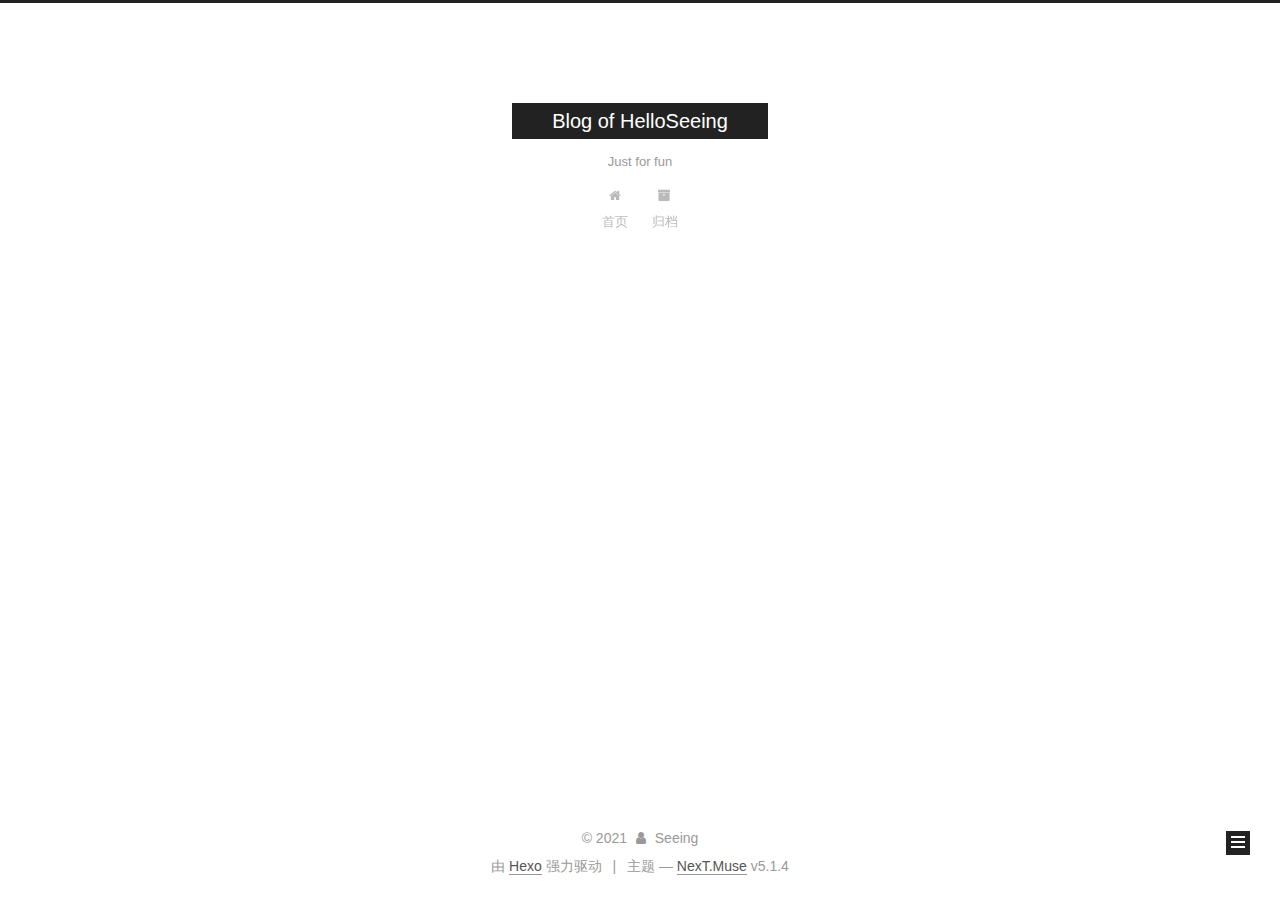
<file: archives/2019/10/index.html>
<!DOCTYPE html>



  


<html class="theme-next muse use-motion" lang="zh-Hans">
<head>
  <meta charset="UTF-8"/>
<meta http-equiv="X-UA-Compatible" content="IE=edge" />
<meta name="viewport" content="width=device-width, initial-scale=1, maximum-scale=1"/>
<meta name="theme-color" content="#222">









<meta http-equiv="Cache-Control" content="no-transform" />
<meta http-equiv="Cache-Control" content="no-siteapp" />
















  
  
  <link href="/lib/fancybox/source/jquery.fancybox.css?v=2.1.5" rel="stylesheet" type="text/css" />







<link href="/lib/font-awesome/css/font-awesome.min.css?v=4.6.2" rel="stylesheet" type="text/css" />

<link href="/css/main.css?v=5.1.4" rel="stylesheet" type="text/css" />


  <link rel="apple-touch-icon" sizes="180x180" href="/images/apple-touch-icon-next.png?v=5.1.4">


  <link rel="icon" type="image/png" sizes="32x32" href="/images/favicon-32x32-next.png?v=5.1.4">


  <link rel="icon" type="image/png" sizes="16x16" href="/images/favicon-16x16-next.png?v=5.1.4">


  <link rel="mask-icon" href="/images/logo.svg?v=5.1.4" color="#222">





  <meta name="keywords" content="Hexo, NexT" />










<meta name="description" content="Hello world!">
<meta property="og:type" content="website">
<meta property="og:title" content="Blog of HelloSeeing">
<meta property="og:url" content="http://yoursite.com/archives/2019/10/index.html">
<meta property="og:site_name" content="Blog of HelloSeeing">
<meta property="og:description" content="Hello world!">
<meta property="og:locale" content="zh-Hans">
<meta name="twitter:card" content="summary">
<meta name="twitter:title" content="Blog of HelloSeeing">
<meta name="twitter:description" content="Hello world!">



<script type="text/javascript" id="hexo.configurations">
  var NexT = window.NexT || {};
  var CONFIG = {
    root: '/',
    scheme: 'Muse',
    version: '5.1.4',
    sidebar: {"position":"left","display":"post","offset":12,"b2t":false,"scrollpercent":false,"onmobile":false},
    fancybox: true,
    tabs: true,
    motion: {"enable":true,"async":false,"transition":{"post_block":"fadeIn","post_header":"slideDownIn","post_body":"slideDownIn","coll_header":"slideLeftIn","sidebar":"slideUpIn"}},
    duoshuo: {
      userId: '0',
      author: '博主'
    },
    algolia: {
      applicationID: '',
      apiKey: '',
      indexName: '',
      hits: {"per_page":10},
      labels: {"input_placeholder":"Search for Posts","hits_empty":"We didn't find any results for the search: ${query}","hits_stats":"${hits} results found in ${time} ms"}
    }
  };
</script>



  <link rel="canonical" href="http://yoursite.com/archives/2019/10/"/>





  <title>归档 | Blog of HelloSeeing</title>
  








</head>

<body itemscope itemtype="http://schema.org/WebPage" lang="zh-Hans">

  
  
    
  

  <div class="container sidebar-position-left page-archive">
    <div class="headband"></div>

    <header id="header" class="header" itemscope itemtype="http://schema.org/WPHeader">
      <div class="header-inner"><div class="site-brand-wrapper">
  <div class="site-meta ">
    

    <div class="custom-logo-site-title">
      <a href="/"  class="brand" rel="start">
        <span class="logo-line-before"><i></i></span>
        <span class="site-title">Blog of HelloSeeing</span>
        <span class="logo-line-after"><i></i></span>
      </a>
    </div>
      
        <p class="site-subtitle">Just for fun</p>
      
  </div>

  <div class="site-nav-toggle">
    <button>
      <span class="btn-bar"></span>
      <span class="btn-bar"></span>
      <span class="btn-bar"></span>
    </button>
  </div>
</div>

<nav class="site-nav">
  

  
    <ul id="menu" class="menu">
      
        
        <li class="menu-item menu-item-home">
          <a href="/" rel="section">
            
              <i class="menu-item-icon fa fa-fw fa-home"></i> <br />
            
            首页
          </a>
        </li>
      
        
        <li class="menu-item menu-item-archives">
          <a href="/archives/" rel="section">
            
              <i class="menu-item-icon fa fa-fw fa-archive"></i> <br />
            
            归档
          </a>
        </li>
      

      
    </ul>
  

  
</nav>



 </div>
    </header>

    <main id="main" class="main">
      <div class="main-inner">
        <div class="content-wrap">
          <div id="content" class="content">
            

  
  
  
  <div class="post-block archive">
    <div id="posts" class="posts-collapse">
      <span class="archive-move-on"></span>

      <span class="archive-page-counter">
        
        
        
          
        
        嗯..! 目前共计 2 篇日志。 继续努力。
      </span>

      

        
        
        

        
          
          <div class="collection-title">
            <h1 class="archive-year" id="archive-year-2019">2019</h1>
          </div>
        
        

        

  <article class="post post-type-normal" itemscope itemtype="http://schema.org/Article">
    <header class="post-header">

      <h2 class="post-title">
        
            <a class="post-title-link" href="/2019/10/25/a/" itemprop="url">
              
                <span itemprop="name">Hahahahahah</span>
              
            </a>
        
      </h2>

      <div class="post-meta">
        <time class="post-time" itemprop="dateCreated"
              datetime="2019-10-25T20:49:23+08:00"
              content="2019-10-25" >
          10-25
        </time>
      </div>

    </header>
  </article>



      

    </div>
  </div>
  
  
  

  



          </div>
          


          

        </div>
        
          
  
  <div class="sidebar-toggle">
    <div class="sidebar-toggle-line-wrap">
      <span class="sidebar-toggle-line sidebar-toggle-line-first"></span>
      <span class="sidebar-toggle-line sidebar-toggle-line-middle"></span>
      <span class="sidebar-toggle-line sidebar-toggle-line-last"></span>
    </div>
  </div>

  <aside id="sidebar" class="sidebar">
    
    <div class="sidebar-inner">

      

      

      <section class="site-overview-wrap sidebar-panel sidebar-panel-active">
        <div class="site-overview">
          <div class="site-author motion-element" itemprop="author" itemscope itemtype="http://schema.org/Person">
            
              <p class="site-author-name" itemprop="name">Seeing</p>
              <p class="site-description motion-element" itemprop="description">Hello world!</p>
          </div>

          <nav class="site-state motion-element">

            
              <div class="site-state-item site-state-posts">
              
                <a href="/archives/">
              
                  <span class="site-state-item-count">2</span>
                  <span class="site-state-item-name">日志</span>
                </a>
              </div>
            

            

            

          </nav>

          

          

          
          

          
          

          

        </div>
      </section>

      

      

    </div>
  </aside>


        
      </div>
    </main>

    <footer id="footer" class="footer">
      <div class="footer-inner">
        <div class="copyright">&copy; <span itemprop="copyrightYear">2021</span>
  <span class="with-love">
    <i class="fa fa-user"></i>
  </span>
  <span class="author" itemprop="copyrightHolder">Seeing</span>

  
</div>


  <div class="powered-by">由 <a class="theme-link" target="_blank" href="https://hexo.io">Hexo</a> 强力驱动</div>



  <span class="post-meta-divider">|</span>



  <div class="theme-info">主题 &mdash; <a class="theme-link" target="_blank" href="https://github.com/iissnan/hexo-theme-next">NexT.Muse</a> v5.1.4</div>




        







        
      </div>
    </footer>

    
      <div class="back-to-top">
        <i class="fa fa-arrow-up"></i>
        
      </div>
    

    

  </div>

  

<script type="text/javascript">
  if (Object.prototype.toString.call(window.Promise) !== '[object Function]') {
    window.Promise = null;
  }
</script>









  












  
  
    <script type="text/javascript" src="/lib/jquery/index.js?v=2.1.3"></script>
  

  
  
    <script type="text/javascript" src="/lib/fastclick/lib/fastclick.min.js?v=1.0.6"></script>
  

  
  
    <script type="text/javascript" src="/lib/jquery_lazyload/jquery.lazyload.js?v=1.9.7"></script>
  

  
  
    <script type="text/javascript" src="/lib/velocity/velocity.min.js?v=1.2.1"></script>
  

  
  
    <script type="text/javascript" src="/lib/velocity/velocity.ui.min.js?v=1.2.1"></script>
  

  
  
    <script type="text/javascript" src="/lib/fancybox/source/jquery.fancybox.pack.js?v=2.1.5"></script>
  


  


  <script type="text/javascript" src="/js/src/utils.js?v=5.1.4"></script>

  <script type="text/javascript" src="/js/src/motion.js?v=5.1.4"></script>



  
  

  

  


  <script type="text/javascript" src="/js/src/bootstrap.js?v=5.1.4"></script>



  


  




	





  





  












  





  

  

  

  
  

  

  

  

</body>
</html>
</file>
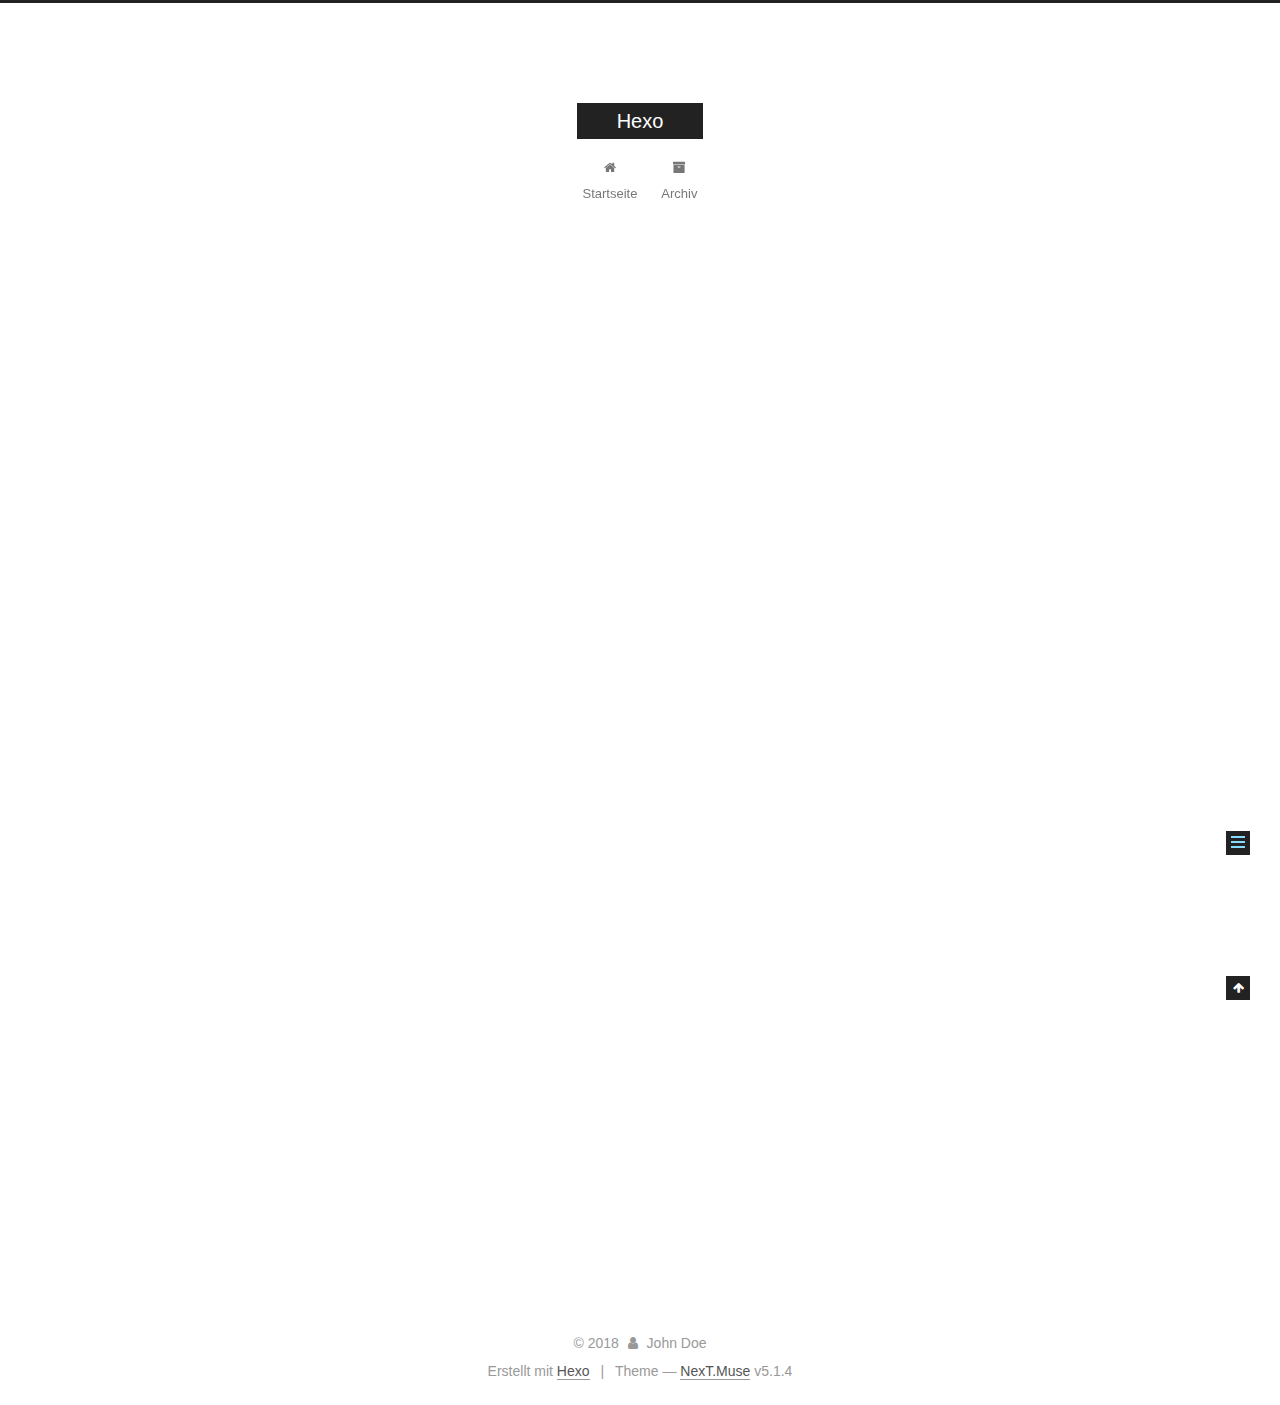
<file: 2018/01/06/hello-world/index.html>
<!DOCTYPE html>



  


<html class="theme-next muse use-motion" lang="">
<head>
  <meta charset="UTF-8"/>
<meta http-equiv="X-UA-Compatible" content="IE=edge" />
<meta name="viewport" content="width=device-width, initial-scale=1, maximum-scale=1"/>
<meta name="theme-color" content="#222">









<meta http-equiv="Cache-Control" content="no-transform" />
<meta http-equiv="Cache-Control" content="no-siteapp" />
















  
  
  <link href="/lib/fancybox/source/jquery.fancybox.css?v=2.1.5" rel="stylesheet" type="text/css" />







<link href="/lib/font-awesome/css/font-awesome.min.css?v=4.6.2" rel="stylesheet" type="text/css" />

<link href="/css/main.css?v=5.1.4" rel="stylesheet" type="text/css" />


  <link rel="apple-touch-icon" sizes="180x180" href="/images/apple-touch-icon-next.png?v=5.1.4">


  <link rel="icon" type="image/png" sizes="32x32" href="/images/favicon-32x32-next.png?v=5.1.4">


  <link rel="icon" type="image/png" sizes="16x16" href="/images/favicon-16x16-next.png?v=5.1.4">


  <link rel="mask-icon" href="/images/logo.svg?v=5.1.4" color="#222">





  <meta name="keywords" content="Hexo, NexT" />










<meta name="description" content="Welcome to Hexo! This is your very first post. Check documentation for more info. If you get any problems when using Hexo, you can find the answer in troubleshooting or you can ask me on GitHub. Quick">
<meta property="og:type" content="article">
<meta property="og:title" content="Hello World">
<meta property="og:url" content="http://yoursite.com/2018/01/06/hello-world/index.html">
<meta property="og:site_name" content="Hexo">
<meta property="og:description" content="Welcome to Hexo! This is your very first post. Check documentation for more info. If you get any problems when using Hexo, you can find the answer in troubleshooting or you can ask me on GitHub. Quick">
<meta property="og:updated_time" content="2018-01-06T12:49:39.505Z">
<meta name="twitter:card" content="summary">
<meta name="twitter:title" content="Hello World">
<meta name="twitter:description" content="Welcome to Hexo! This is your very first post. Check documentation for more info. If you get any problems when using Hexo, you can find the answer in troubleshooting or you can ask me on GitHub. Quick">



<script type="text/javascript" id="hexo.configurations">
  var NexT = window.NexT || {};
  var CONFIG = {
    root: '/',
    scheme: 'Muse',
    version: '5.1.4',
    sidebar: {"position":"left","display":"post","offset":12,"b2t":false,"scrollpercent":false,"onmobile":false},
    fancybox: true,
    tabs: true,
    motion: {"enable":true,"async":false,"transition":{"post_block":"fadeIn","post_header":"slideDownIn","post_body":"slideDownIn","coll_header":"slideLeftIn","sidebar":"slideUpIn"}},
    duoshuo: {
      userId: '0',
      author: 'Author'
    },
    algolia: {
      applicationID: '',
      apiKey: '',
      indexName: '',
      hits: {"per_page":10},
      labels: {"input_placeholder":"Search for Posts","hits_empty":"We didn't find any results for the search: ${query}","hits_stats":"${hits} results found in ${time} ms"}
    }
  };
</script>



  <link rel="canonical" href="http://yoursite.com/2018/01/06/hello-world/"/>





  <title>Hello World | Hexo</title>
  








</head>

<body itemscope itemtype="http://schema.org/WebPage" lang="">

  
  
    
  

  <div class="container sidebar-position-left page-post-detail">
    <div class="headband"></div>

    <header id="header" class="header" itemscope itemtype="http://schema.org/WPHeader">
      <div class="header-inner"><div class="site-brand-wrapper">
  <div class="site-meta ">
    

    <div class="custom-logo-site-title">
      <a href="/"  class="brand" rel="start">
        <span class="logo-line-before"><i></i></span>
        <span class="site-title">Hexo</span>
        <span class="logo-line-after"><i></i></span>
      </a>
    </div>
      
        <p class="site-subtitle"></p>
      
  </div>

  <div class="site-nav-toggle">
    <button>
      <span class="btn-bar"></span>
      <span class="btn-bar"></span>
      <span class="btn-bar"></span>
    </button>
  </div>
</div>

<nav class="site-nav">
  

  
    <ul id="menu" class="menu">
      
        
        <li class="menu-item menu-item-home">
          <a href="/" rel="section">
            
              <i class="menu-item-icon fa fa-fw fa-home"></i> <br />
            
            Startseite
          </a>
        </li>
      
        
        <li class="menu-item menu-item-archives">
          <a href="/archives/" rel="section">
            
              <i class="menu-item-icon fa fa-fw fa-archive"></i> <br />
            
            Archiv
          </a>
        </li>
      

      
    </ul>
  

  
</nav>



 </div>
    </header>

    <main id="main" class="main">
      <div class="main-inner">
        <div class="content-wrap">
          <div id="content" class="content">
            

  <div id="posts" class="posts-expand">
    

  

  
  
  

  <article class="post post-type-normal" itemscope itemtype="http://schema.org/Article">
  
  
  
  <div class="post-block">
    <link itemprop="mainEntityOfPage" href="http://yoursite.com/2018/01/06/hello-world/">

    <span hidden itemprop="author" itemscope itemtype="http://schema.org/Person">
      <meta itemprop="name" content="John Doe">
      <meta itemprop="description" content="">
      <meta itemprop="image" content="/images/avatar.gif">
    </span>

    <span hidden itemprop="publisher" itemscope itemtype="http://schema.org/Organization">
      <meta itemprop="name" content="Hexo">
    </span>

    
      <header class="post-header">

        
        
          <h1 class="post-title" itemprop="name headline">Hello World</h1>
        

        <div class="post-meta">
          <span class="post-time">
            
              <span class="post-meta-item-icon">
                <i class="fa fa-calendar-o"></i>
              </span>
              
                <span class="post-meta-item-text">Veröffentlicht am</span>
              
              <time title="Post created" itemprop="dateCreated datePublished" datetime="2018-01-06T20:49:39+08:00">
                2018-01-06
              </time>
            

            

            
          </span>

          

          
            
          

          
          

          

          

          

        </div>
      </header>
    

    
    
    
    <div class="post-body" itemprop="articleBody">

      
      

      
        <p>Welcome to <a href="https://hexo.io/" target="_blank" rel="noopener">Hexo</a>! This is your very first post. Check <a href="https://hexo.io/docs/" target="_blank" rel="noopener">documentation</a> for more info. If you get any problems when using Hexo, you can find the answer in <a href="https://hexo.io/docs/troubleshooting.html" target="_blank" rel="noopener">troubleshooting</a> or you can ask me on <a href="https://github.com/hexojs/hexo/issues" target="_blank" rel="noopener">GitHub</a>.</p>
<h2 id="Quick-Start"><a href="#Quick-Start" class="headerlink" title="Quick Start"></a>Quick Start</h2><h3 id="Create-a-new-post"><a href="#Create-a-new-post" class="headerlink" title="Create a new post"></a>Create a new post</h3><figure class="highlight bash"><table><tr><td class="gutter"><pre><span class="line">1</span><br></pre></td><td class="code"><pre><span class="line">$ hexo new <span class="string">"My New Post"</span></span><br></pre></td></tr></table></figure>
<p>More info: <a href="https://hexo.io/docs/writing.html" target="_blank" rel="noopener">Writing</a></p>
<h3 id="Run-server"><a href="#Run-server" class="headerlink" title="Run server"></a>Run server</h3><figure class="highlight bash"><table><tr><td class="gutter"><pre><span class="line">1</span><br></pre></td><td class="code"><pre><span class="line">$ hexo server</span><br></pre></td></tr></table></figure>
<p>More info: <a href="https://hexo.io/docs/server.html" target="_blank" rel="noopener">Server</a></p>
<h3 id="Generate-static-files"><a href="#Generate-static-files" class="headerlink" title="Generate static files"></a>Generate static files</h3><figure class="highlight bash"><table><tr><td class="gutter"><pre><span class="line">1</span><br></pre></td><td class="code"><pre><span class="line">$ hexo generate</span><br></pre></td></tr></table></figure>
<p>More info: <a href="https://hexo.io/docs/generating.html" target="_blank" rel="noopener">Generating</a></p>
<h3 id="Deploy-to-remote-sites"><a href="#Deploy-to-remote-sites" class="headerlink" title="Deploy to remote sites"></a>Deploy to remote sites</h3><figure class="highlight bash"><table><tr><td class="gutter"><pre><span class="line">1</span><br></pre></td><td class="code"><pre><span class="line">$ hexo deploy</span><br></pre></td></tr></table></figure>
<p>More info: <a href="https://hexo.io/docs/deployment.html" target="_blank" rel="noopener">Deployment</a></p>

      
    </div>
    
    
    

    

    

    

    <footer class="post-footer">
      

      
      
      

      

      
      
    </footer>
  </div>
  
  
  
  </article>



    <div class="post-spread">
      
    </div>
  </div>


          </div>
          


          

  



        </div>
        
          
  
  <div class="sidebar-toggle">
    <div class="sidebar-toggle-line-wrap">
      <span class="sidebar-toggle-line sidebar-toggle-line-first"></span>
      <span class="sidebar-toggle-line sidebar-toggle-line-middle"></span>
      <span class="sidebar-toggle-line sidebar-toggle-line-last"></span>
    </div>
  </div>

  <aside id="sidebar" class="sidebar">
    
    <div class="sidebar-inner">

      

      
        <ul class="sidebar-nav motion-element">
          <li class="sidebar-nav-toc sidebar-nav-active" data-target="post-toc-wrap">
            Inhaltsverzeichnis
          </li>
          <li class="sidebar-nav-overview" data-target="site-overview-wrap">
            Übersicht
          </li>
        </ul>
      

      <section class="site-overview-wrap sidebar-panel">
        <div class="site-overview">
          <div class="site-author motion-element" itemprop="author" itemscope itemtype="http://schema.org/Person">
            
              <p class="site-author-name" itemprop="name">John Doe</p>
              <p class="site-description motion-element" itemprop="description"></p>
          </div>

          <nav class="site-state motion-element">

            
              <div class="site-state-item site-state-posts">
              
                <a href="/archives/">
              
                  <span class="site-state-item-count">1</span>
                  <span class="site-state-item-name">Artikel</span>
                </a>
              </div>
            

            

            

          </nav>

          

          

          
          

          
          

          

        </div>
      </section>

      
      <!--noindex-->
        <section class="post-toc-wrap motion-element sidebar-panel sidebar-panel-active">
          <div class="post-toc">

            
              
            

            
              <div class="post-toc-content"><ol class="nav"><li class="nav-item nav-level-2"><a class="nav-link" href="#Quick-Start"><span class="nav-number">1.</span> <span class="nav-text">Quick Start</span></a><ol class="nav-child"><li class="nav-item nav-level-3"><a class="nav-link" href="#Create-a-new-post"><span class="nav-number">1.1.</span> <span class="nav-text">Create a new post</span></a></li><li class="nav-item nav-level-3"><a class="nav-link" href="#Run-server"><span class="nav-number">1.2.</span> <span class="nav-text">Run server</span></a></li><li class="nav-item nav-level-3"><a class="nav-link" href="#Generate-static-files"><span class="nav-number">1.3.</span> <span class="nav-text">Generate static files</span></a></li><li class="nav-item nav-level-3"><a class="nav-link" href="#Deploy-to-remote-sites"><span class="nav-number">1.4.</span> <span class="nav-text">Deploy to remote sites</span></a></li></ol></li></ol></div>
            

          </div>
        </section>
      <!--/noindex-->
      

      

    </div>
  </aside>


        
      </div>
    </main>

    <footer id="footer" class="footer">
      <div class="footer-inner">
        <div class="copyright">&copy; <span itemprop="copyrightYear">2018</span>
  <span class="with-love">
    <i class="fa fa-user"></i>
  </span>
  <span class="author" itemprop="copyrightHolder">John Doe</span>

  
</div>


  <div class="powered-by">Erstellt mit  <a class="theme-link" target="_blank" href="https://hexo.io">Hexo</a></div>



  <span class="post-meta-divider">|</span>



  <div class="theme-info">Theme &mdash; <a class="theme-link" target="_blank" href="https://github.com/iissnan/hexo-theme-next">NexT.Muse</a> v5.1.4</div>




        







        
      </div>
    </footer>

    
      <div class="back-to-top">
        <i class="fa fa-arrow-up"></i>
        
      </div>
    

    

  </div>

  

<script type="text/javascript">
  if (Object.prototype.toString.call(window.Promise) !== '[object Function]') {
    window.Promise = null;
  }
</script>









  












  
  
    <script type="text/javascript" src="/lib/jquery/index.js?v=2.1.3"></script>
  

  
  
    <script type="text/javascript" src="/lib/fastclick/lib/fastclick.min.js?v=1.0.6"></script>
  

  
  
    <script type="text/javascript" src="/lib/jquery_lazyload/jquery.lazyload.js?v=1.9.7"></script>
  

  
  
    <script type="text/javascript" src="/lib/velocity/velocity.min.js?v=1.2.1"></script>
  

  
  
    <script type="text/javascript" src="/lib/velocity/velocity.ui.min.js?v=1.2.1"></script>
  

  
  
    <script type="text/javascript" src="/lib/fancybox/source/jquery.fancybox.pack.js?v=2.1.5"></script>
  


  


  <script type="text/javascript" src="/js/src/utils.js?v=5.1.4"></script>

  <script type="text/javascript" src="/js/src/motion.js?v=5.1.4"></script>



  
  

  
  <script type="text/javascript" src="/js/src/scrollspy.js?v=5.1.4"></script>
<script type="text/javascript" src="/js/src/post-details.js?v=5.1.4"></script>



  


  <script type="text/javascript" src="/js/src/bootstrap.js?v=5.1.4"></script>



  


  




	





  





  












  





  

  

  

  
  

  

  

  

</body>
</html>
</file>
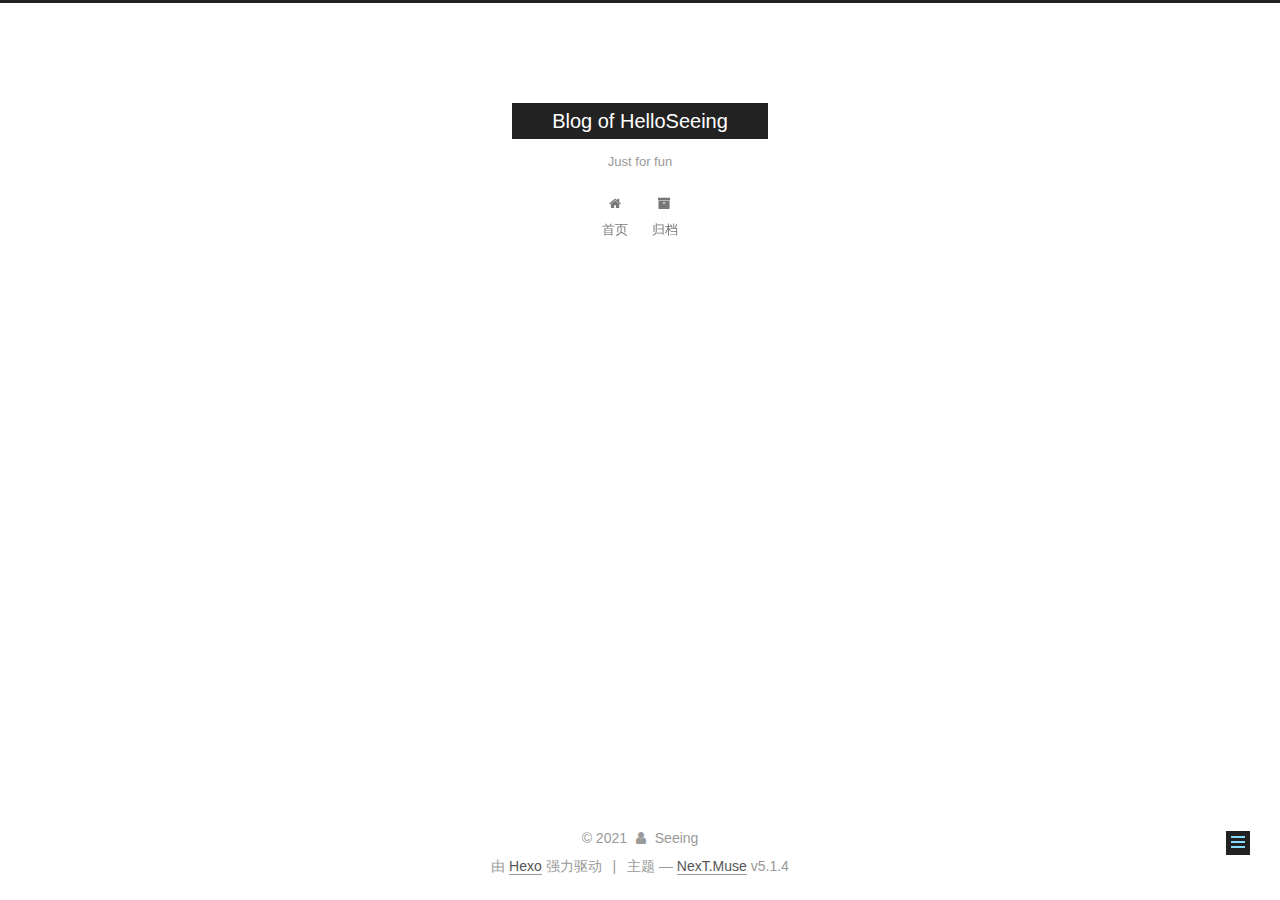
<file: 2019/10/25/a/index.html>
<!DOCTYPE html>



  


<html class="theme-next muse use-motion" lang="zh-Hans">
<head>
  <meta charset="UTF-8"/>
<meta http-equiv="X-UA-Compatible" content="IE=edge" />
<meta name="viewport" content="width=device-width, initial-scale=1, maximum-scale=1"/>
<meta name="theme-color" content="#222">









<meta http-equiv="Cache-Control" content="no-transform" />
<meta http-equiv="Cache-Control" content="no-siteapp" />
















  
  
  <link href="/lib/fancybox/source/jquery.fancybox.css?v=2.1.5" rel="stylesheet" type="text/css" />







<link href="/lib/font-awesome/css/font-awesome.min.css?v=4.6.2" rel="stylesheet" type="text/css" />

<link href="/css/main.css?v=5.1.4" rel="stylesheet" type="text/css" />


  <link rel="apple-touch-icon" sizes="180x180" href="/images/apple-touch-icon-next.png?v=5.1.4">


  <link rel="icon" type="image/png" sizes="32x32" href="/images/favicon-32x32-next.png?v=5.1.4">


  <link rel="icon" type="image/png" sizes="16x16" href="/images/favicon-16x16-next.png?v=5.1.4">


  <link rel="mask-icon" href="/images/logo.svg?v=5.1.4" color="#222">





  <meta name="keywords" content="Hexo, NexT" />










<meta name="description" content="Whoooo!!!!1import tensorflow as tf">
<meta property="og:type" content="article">
<meta property="og:title" content="Hahahahahah">
<meta property="og:url" content="http://yoursite.com/2019/10/25/a/index.html">
<meta property="og:site_name" content="Blog of HelloSeeing">
<meta property="og:description" content="Whoooo!!!!1import tensorflow as tf">
<meta property="og:locale" content="zh-Hans">
<meta property="og:updated_time" content="2019-10-25T13:27:30.099Z">
<meta name="twitter:card" content="summary">
<meta name="twitter:title" content="Hahahahahah">
<meta name="twitter:description" content="Whoooo!!!!1import tensorflow as tf">



<script type="text/javascript" id="hexo.configurations">
  var NexT = window.NexT || {};
  var CONFIG = {
    root: '/',
    scheme: 'Muse',
    version: '5.1.4',
    sidebar: {"position":"left","display":"post","offset":12,"b2t":false,"scrollpercent":false,"onmobile":false},
    fancybox: true,
    tabs: true,
    motion: {"enable":true,"async":false,"transition":{"post_block":"fadeIn","post_header":"slideDownIn","post_body":"slideDownIn","coll_header":"slideLeftIn","sidebar":"slideUpIn"}},
    duoshuo: {
      userId: '0',
      author: '博主'
    },
    algolia: {
      applicationID: '',
      apiKey: '',
      indexName: '',
      hits: {"per_page":10},
      labels: {"input_placeholder":"Search for Posts","hits_empty":"We didn't find any results for the search: ${query}","hits_stats":"${hits} results found in ${time} ms"}
    }
  };
</script>



  <link rel="canonical" href="http://yoursite.com/2019/10/25/a/"/>





  <title>Hahahahahah | Blog of HelloSeeing</title>
  








</head>

<body itemscope itemtype="http://schema.org/WebPage" lang="zh-Hans">

  
  
    
  

  <div class="container sidebar-position-left page-post-detail">
    <div class="headband"></div>

    <header id="header" class="header" itemscope itemtype="http://schema.org/WPHeader">
      <div class="header-inner"><div class="site-brand-wrapper">
  <div class="site-meta ">
    

    <div class="custom-logo-site-title">
      <a href="/"  class="brand" rel="start">
        <span class="logo-line-before"><i></i></span>
        <span class="site-title">Blog of HelloSeeing</span>
        <span class="logo-line-after"><i></i></span>
      </a>
    </div>
      
        <p class="site-subtitle">Just for fun</p>
      
  </div>

  <div class="site-nav-toggle">
    <button>
      <span class="btn-bar"></span>
      <span class="btn-bar"></span>
      <span class="btn-bar"></span>
    </button>
  </div>
</div>

<nav class="site-nav">
  

  
    <ul id="menu" class="menu">
      
        
        <li class="menu-item menu-item-home">
          <a href="/" rel="section">
            
              <i class="menu-item-icon fa fa-fw fa-home"></i> <br />
            
            首页
          </a>
        </li>
      
        
        <li class="menu-item menu-item-archives">
          <a href="/archives/" rel="section">
            
              <i class="menu-item-icon fa fa-fw fa-archive"></i> <br />
            
            归档
          </a>
        </li>
      

      
    </ul>
  

  
</nav>



 </div>
    </header>

    <main id="main" class="main">
      <div class="main-inner">
        <div class="content-wrap">
          <div id="content" class="content">
            

  <div id="posts" class="posts-expand">
    

  

  
  
  

  <article class="post post-type-normal" itemscope itemtype="http://schema.org/Article">
  
  
  
  <div class="post-block">
    <link itemprop="mainEntityOfPage" href="http://yoursite.com/2019/10/25/a/">

    <span hidden itemprop="author" itemscope itemtype="http://schema.org/Person">
      <meta itemprop="name" content="Seeing">
      <meta itemprop="description" content="">
      <meta itemprop="image" content="/images/avatar.gif">
    </span>

    <span hidden itemprop="publisher" itemscope itemtype="http://schema.org/Organization">
      <meta itemprop="name" content="Blog of HelloSeeing">
    </span>

    
      <header class="post-header">

        
        
          <h1 class="post-title" itemprop="name headline">Hahahahahah</h1>
        

        <div class="post-meta">
          <span class="post-time">
            
              <span class="post-meta-item-icon">
                <i class="fa fa-calendar-o"></i>
              </span>
              
                <span class="post-meta-item-text">发表于</span>
              
              <time title="创建于" itemprop="dateCreated datePublished" datetime="2019-10-25T20:49:23+08:00">
                2019-10-25
              </time>
            

            

            
          </span>

          

          
            
          

          
          

          

          

          

        </div>
      </header>
    

    
    
    
    <div class="post-body" itemprop="articleBody">

      
      

      
        <h2 id="Whoooo"><a href="#Whoooo" class="headerlink" title="Whoooo!!!!"></a>Whoooo!!!!</h2><figure class="highlight python"><table><tr><td class="gutter"><pre><span class="line">1</span><br></pre></td><td class="code"><pre><span class="line"><span class="keyword">import</span> tensorflow <span class="keyword">as</span> tf</span><br></pre></td></tr></table></figure>

      
    </div>
    
    
    

    

    

    

    <footer class="post-footer">
      

      
      
      

      
        <div class="post-nav">
          <div class="post-nav-next post-nav-item">
            
              <a href="/2018/01/06/hello-world/" rel="next" title="Hello World">
                <i class="fa fa-chevron-left"></i> Hello World
              </a>
            
          </div>

          <span class="post-nav-divider"></span>

          <div class="post-nav-prev post-nav-item">
            
          </div>
        </div>
      

      
      
    </footer>
  </div>
  
  
  
  </article>



    <div class="post-spread">
      
    </div>
  </div>


          </div>
          


          

  



        </div>
        
          
  
  <div class="sidebar-toggle">
    <div class="sidebar-toggle-line-wrap">
      <span class="sidebar-toggle-line sidebar-toggle-line-first"></span>
      <span class="sidebar-toggle-line sidebar-toggle-line-middle"></span>
      <span class="sidebar-toggle-line sidebar-toggle-line-last"></span>
    </div>
  </div>

  <aside id="sidebar" class="sidebar">
    
    <div class="sidebar-inner">

      

      
        <ul class="sidebar-nav motion-element">
          <li class="sidebar-nav-toc sidebar-nav-active" data-target="post-toc-wrap">
            文章目录
          </li>
          <li class="sidebar-nav-overview" data-target="site-overview-wrap">
            站点概览
          </li>
        </ul>
      

      <section class="site-overview-wrap sidebar-panel">
        <div class="site-overview">
          <div class="site-author motion-element" itemprop="author" itemscope itemtype="http://schema.org/Person">
            
              <p class="site-author-name" itemprop="name">Seeing</p>
              <p class="site-description motion-element" itemprop="description">Hello world!</p>
          </div>

          <nav class="site-state motion-element">

            
              <div class="site-state-item site-state-posts">
              
                <a href="/archives/">
              
                  <span class="site-state-item-count">2</span>
                  <span class="site-state-item-name">日志</span>
                </a>
              </div>
            

            

            

          </nav>

          

          

          
          

          
          

          

        </div>
      </section>

      
      <!--noindex-->
        <section class="post-toc-wrap motion-element sidebar-panel sidebar-panel-active">
          <div class="post-toc">

            
              
            

            
              <div class="post-toc-content"><ol class="nav"><li class="nav-item nav-level-2"><a class="nav-link" href="#Whoooo"><span class="nav-number">1.</span> <span class="nav-text">Whoooo!!!!</span></a></li></ol></div>
            

          </div>
        </section>
      <!--/noindex-->
      

      

    </div>
  </aside>


        
      </div>
    </main>

    <footer id="footer" class="footer">
      <div class="footer-inner">
        <div class="copyright">&copy; <span itemprop="copyrightYear">2021</span>
  <span class="with-love">
    <i class="fa fa-user"></i>
  </span>
  <span class="author" itemprop="copyrightHolder">Seeing</span>

  
</div>


  <div class="powered-by">由 <a class="theme-link" target="_blank" href="https://hexo.io">Hexo</a> 强力驱动</div>



  <span class="post-meta-divider">|</span>



  <div class="theme-info">主题 &mdash; <a class="theme-link" target="_blank" href="https://github.com/iissnan/hexo-theme-next">NexT.Muse</a> v5.1.4</div>




        







        
      </div>
    </footer>

    
      <div class="back-to-top">
        <i class="fa fa-arrow-up"></i>
        
      </div>
    

    

  </div>

  

<script type="text/javascript">
  if (Object.prototype.toString.call(window.Promise) !== '[object Function]') {
    window.Promise = null;
  }
</script>









  












  
  
    <script type="text/javascript" src="/lib/jquery/index.js?v=2.1.3"></script>
  

  
  
    <script type="text/javascript" src="/lib/fastclick/lib/fastclick.min.js?v=1.0.6"></script>
  

  
  
    <script type="text/javascript" src="/lib/jquery_lazyload/jquery.lazyload.js?v=1.9.7"></script>
  

  
  
    <script type="text/javascript" src="/lib/velocity/velocity.min.js?v=1.2.1"></script>
  

  
  
    <script type="text/javascript" src="/lib/velocity/velocity.ui.min.js?v=1.2.1"></script>
  

  
  
    <script type="text/javascript" src="/lib/fancybox/source/jquery.fancybox.pack.js?v=2.1.5"></script>
  


  


  <script type="text/javascript" src="/js/src/utils.js?v=5.1.4"></script>

  <script type="text/javascript" src="/js/src/motion.js?v=5.1.4"></script>



  
  

  
  <script type="text/javascript" src="/js/src/scrollspy.js?v=5.1.4"></script>
<script type="text/javascript" src="/js/src/post-details.js?v=5.1.4"></script>



  


  <script type="text/javascript" src="/js/src/bootstrap.js?v=5.1.4"></script>



  


  




	





  





  












  





  

  

  

  
  

  

  

  

</body>
</html>
</file>
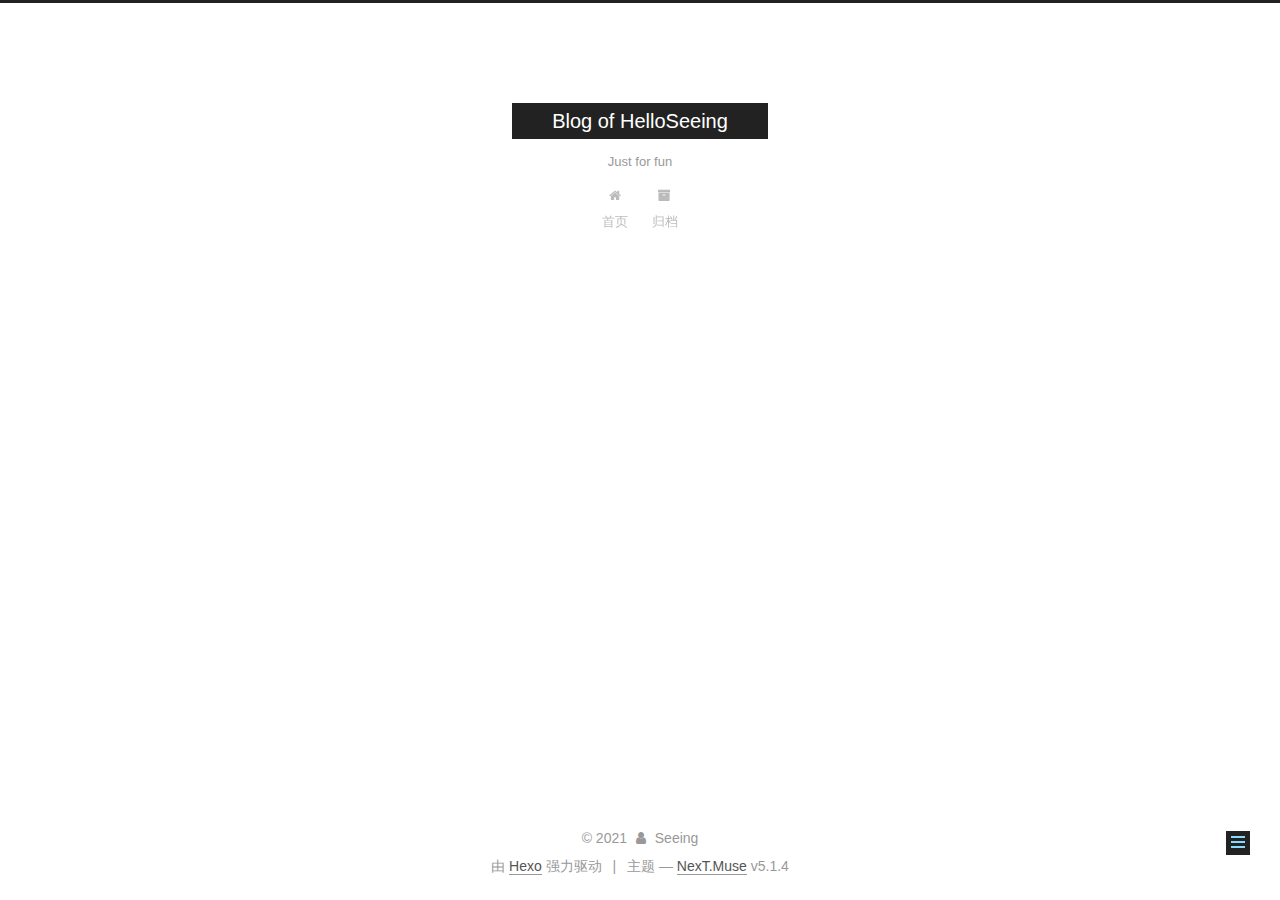
<file: test/haha.html>
<!DOCTYPE html>



  


<html class="theme-next muse use-motion" lang="zh-Hans">
<head>
  <meta charset="UTF-8"/>
<meta http-equiv="X-UA-Compatible" content="IE=edge" />
<meta name="viewport" content="width=device-width, initial-scale=1, maximum-scale=1"/>
<meta name="theme-color" content="#222">









<meta http-equiv="Cache-Control" content="no-transform" />
<meta http-equiv="Cache-Control" content="no-siteapp" />
















  
  
  <link href="/lib/fancybox/source/jquery.fancybox.css?v=2.1.5" rel="stylesheet" type="text/css" />







<link href="/lib/font-awesome/css/font-awesome.min.css?v=4.6.2" rel="stylesheet" type="text/css" />

<link href="/css/main.css?v=5.1.4" rel="stylesheet" type="text/css" />


  <link rel="apple-touch-icon" sizes="180x180" href="/images/apple-touch-icon-next.png?v=5.1.4">


  <link rel="icon" type="image/png" sizes="32x32" href="/images/favicon-32x32-next.png?v=5.1.4">


  <link rel="icon" type="image/png" sizes="16x16" href="/images/favicon-16x16-next.png?v=5.1.4">


  <link rel="mask-icon" href="/images/logo.svg?v=5.1.4" color="#222">





  <meta name="keywords" content="Hexo, NexT" />










<meta name="description" content="Can you Hear Me!">
<meta property="og:type" content="website">
<meta property="og:title" content="Haha">
<meta property="og:url" content="http://yoursite.com/test/haha.html">
<meta property="og:site_name" content="Blog of HelloSeeing">
<meta property="og:description" content="Can you Hear Me!">
<meta property="og:locale" content="zh-Hans">
<meta property="og:updated_time" content="2019-10-25T12:45:15.223Z">
<meta name="twitter:card" content="summary">
<meta name="twitter:title" content="Haha">
<meta name="twitter:description" content="Can you Hear Me!">



<script type="text/javascript" id="hexo.configurations">
  var NexT = window.NexT || {};
  var CONFIG = {
    root: '/',
    scheme: 'Muse',
    version: '5.1.4',
    sidebar: {"position":"left","display":"post","offset":12,"b2t":false,"scrollpercent":false,"onmobile":false},
    fancybox: true,
    tabs: true,
    motion: {"enable":true,"async":false,"transition":{"post_block":"fadeIn","post_header":"slideDownIn","post_body":"slideDownIn","coll_header":"slideLeftIn","sidebar":"slideUpIn"}},
    duoshuo: {
      userId: '0',
      author: '博主'
    },
    algolia: {
      applicationID: '',
      apiKey: '',
      indexName: '',
      hits: {"per_page":10},
      labels: {"input_placeholder":"Search for Posts","hits_empty":"We didn't find any results for the search: ${query}","hits_stats":"${hits} results found in ${time} ms"}
    }
  };
</script>



  <link rel="canonical" href="http://yoursite.com/test/haha.html"/>





  <title>Haha | Blog of HelloSeeing</title>
  








</head>

<body itemscope itemtype="http://schema.org/WebPage" lang="zh-Hans">

  
  
    
  

  <div class="container sidebar-position-left page-post-detail">
    <div class="headband"></div>

    <header id="header" class="header" itemscope itemtype="http://schema.org/WPHeader">
      <div class="header-inner"><div class="site-brand-wrapper">
  <div class="site-meta ">
    

    <div class="custom-logo-site-title">
      <a href="/"  class="brand" rel="start">
        <span class="logo-line-before"><i></i></span>
        <span class="site-title">Blog of HelloSeeing</span>
        <span class="logo-line-after"><i></i></span>
      </a>
    </div>
      
        <p class="site-subtitle">Just for fun</p>
      
  </div>

  <div class="site-nav-toggle">
    <button>
      <span class="btn-bar"></span>
      <span class="btn-bar"></span>
      <span class="btn-bar"></span>
    </button>
  </div>
</div>

<nav class="site-nav">
  

  
    <ul id="menu" class="menu">
      
        
        <li class="menu-item menu-item-home">
          <a href="/" rel="section">
            
              <i class="menu-item-icon fa fa-fw fa-home"></i> <br />
            
            首页
          </a>
        </li>
      
        
        <li class="menu-item menu-item-archives">
          <a href="/archives/" rel="section">
            
              <i class="menu-item-icon fa fa-fw fa-archive"></i> <br />
            
            归档
          </a>
        </li>
      

      
    </ul>
  

  
</nav>



 </div>
    </header>

    <main id="main" class="main">
      <div class="main-inner">
        <div class="content-wrap">
          <div id="content" class="content">
            

  <div id="posts" class="posts-expand">
    
    
    
    <div class="post-block page">
      <header class="post-header">

	<h1 class="post-title" itemprop="name headline">Haha</h1>



</header>

      
      
      
      <div class="post-body">
        
        
          <p>Can you Hear Me!</p>

        
      </div>
      
      
      
    </div>
    
    
    
  </div>


          </div>
          


          

  



        </div>
        
          
  
  <div class="sidebar-toggle">
    <div class="sidebar-toggle-line-wrap">
      <span class="sidebar-toggle-line sidebar-toggle-line-first"></span>
      <span class="sidebar-toggle-line sidebar-toggle-line-middle"></span>
      <span class="sidebar-toggle-line sidebar-toggle-line-last"></span>
    </div>
  </div>

  <aside id="sidebar" class="sidebar">
    
    <div class="sidebar-inner">

      

      

      <section class="site-overview-wrap sidebar-panel sidebar-panel-active">
        <div class="site-overview">
          <div class="site-author motion-element" itemprop="author" itemscope itemtype="http://schema.org/Person">
            
              <p class="site-author-name" itemprop="name">Seeing</p>
              <p class="site-description motion-element" itemprop="description">Hello world!</p>
          </div>

          <nav class="site-state motion-element">

            
              <div class="site-state-item site-state-posts">
              
                <a href="/archives/">
              
                  <span class="site-state-item-count">2</span>
                  <span class="site-state-item-name">日志</span>
                </a>
              </div>
            

            

            

          </nav>

          

          

          
          

          
          

          

        </div>
      </section>

      

      

    </div>
  </aside>


        
      </div>
    </main>

    <footer id="footer" class="footer">
      <div class="footer-inner">
        <div class="copyright">&copy; <span itemprop="copyrightYear">2021</span>
  <span class="with-love">
    <i class="fa fa-user"></i>
  </span>
  <span class="author" itemprop="copyrightHolder">Seeing</span>

  
</div>


  <div class="powered-by">由 <a class="theme-link" target="_blank" href="https://hexo.io">Hexo</a> 强力驱动</div>



  <span class="post-meta-divider">|</span>



  <div class="theme-info">主题 &mdash; <a class="theme-link" target="_blank" href="https://github.com/iissnan/hexo-theme-next">NexT.Muse</a> v5.1.4</div>




        







        
      </div>
    </footer>

    
      <div class="back-to-top">
        <i class="fa fa-arrow-up"></i>
        
      </div>
    

    

  </div>

  

<script type="text/javascript">
  if (Object.prototype.toString.call(window.Promise) !== '[object Function]') {
    window.Promise = null;
  }
</script>









  












  
  
    <script type="text/javascript" src="/lib/jquery/index.js?v=2.1.3"></script>
  

  
  
    <script type="text/javascript" src="/lib/fastclick/lib/fastclick.min.js?v=1.0.6"></script>
  

  
  
    <script type="text/javascript" src="/lib/jquery_lazyload/jquery.lazyload.js?v=1.9.7"></script>
  

  
  
    <script type="text/javascript" src="/lib/velocity/velocity.min.js?v=1.2.1"></script>
  

  
  
    <script type="text/javascript" src="/lib/velocity/velocity.ui.min.js?v=1.2.1"></script>
  

  
  
    <script type="text/javascript" src="/lib/fancybox/source/jquery.fancybox.pack.js?v=2.1.5"></script>
  


  


  <script type="text/javascript" src="/js/src/utils.js?v=5.1.4"></script>

  <script type="text/javascript" src="/js/src/motion.js?v=5.1.4"></script>



  
  

  
  <script type="text/javascript" src="/js/src/scrollspy.js?v=5.1.4"></script>
<script type="text/javascript" src="/js/src/post-details.js?v=5.1.4"></script>



  


  <script type="text/javascript" src="/js/src/bootstrap.js?v=5.1.4"></script>



  


  




	





  





  












  





  

  

  

  
  

  

  

  

</body>
</html>
</file>
<file: css/main.css>
/* normalize.css v3.0.2 | MIT License | git.io/normalize */
html {
  font-family: sans-serif; /* 1 */
  -ms-text-size-adjust: 100%; /* 2 */
  -webkit-text-size-adjust: 100%; /* 2 */
}
body {
  margin: 0;
}
article,
aside,
details,
figcaption,
figure,
footer,
header,
hgroup,
main,
menu,
nav,
section,
summary {
  display: block;
}
audio,
canvas,
progress,
video {
  display: inline-block; /* 1 */
  vertical-align: baseline; /* 2 */
}
audio:not([controls]) {
  display: none;
  height: 0;
}
[hidden],
template {
  display: none;
}
a {
  background-color: transparent;
}
a:active,
a:hover {
  outline: 0;
}
abbr[title] {
  border-bottom: 1px dotted;
}
b,
strong {
  font-weight: bold;
}
dfn {
  font-style: italic;
}
h1 {
  font-size: 2em;
  margin: 0.67em 0;
}
mark {
  background: #ff0;
  color: #000;
}
small {
  font-size: 80%;
}
sub,
sup {
  font-size: 75%;
  line-height: 0;
  position: relative;
  vertical-align: baseline;
}
sup {
  top: -0.5em;
}
sub {
  bottom: -0.25em;
}
img {
  border: 0;
}
svg:not(:root) {
  overflow: hidden;
}
figure {
  margin: 1em 40px;
}
hr {
  -moz-box-sizing: content-box;
  box-sizing: content-box;
  height: 0;
}
pre {
  overflow: auto;
}
code,
kbd,
pre,
samp {
  font-family: monospace, monospace;
  font-size: 1em;
}
button,
input,
optgroup,
select,
textarea {
  color: inherit; /* 1 */
  font: inherit; /* 2 */
  margin: 0; /* 3 */
}
button {
  overflow: visible;
}
button,
select {
  text-transform: none;
}
button,
html input[type="button"],
input[type="reset"],
input[type="submit"] {
  -webkit-appearance: button; /* 2 */
  cursor: pointer; /* 3 */
}
button[disabled],
html input[disabled] {
  cursor: default;
}
button::-moz-focus-inner,
input::-moz-focus-inner {
  border: 0;
  padding: 0;
}
input {
  line-height: normal;
}
input[type="checkbox"],
input[type="radio"] {
  box-sizing: border-box; /* 1 */
  padding: 0; /* 2 */
}
input[type="number"]::-webkit-inner-spin-button,
input[type="number"]::-webkit-outer-spin-button {
  height: auto;
}
input[type="search"] {
  -webkit-appearance: textfield; /* 1 */
  -moz-box-sizing: content-box;
  -webkit-box-sizing: content-box; /* 2 */
  box-sizing: content-box;
}
input[type="search"]::-webkit-search-cancel-button,
input[type="search"]::-webkit-search-decoration {
  -webkit-appearance: none;
}
fieldset {
  border: 1px solid #c0c0c0;
  margin: 0 2px;
  padding: 0.35em 0.625em 0.75em;
}
legend {
  border: 0; /* 1 */
  padding: 0; /* 2 */
}
textarea {
  overflow: auto;
}
optgroup {
  font-weight: bold;
}
table {
  border-collapse: collapse;
  border-spacing: 0;
}
td,
th {
  padding: 0;
}
::selection {
  background: #262a30;
  color: #fff;
}
body {
  position: relative;
  font-family: 'Lato', "PingFang SC", "Microsoft YaHei", sans-serif;
  font-size: 14px;
  line-height: 2;
  color: #555;
  background: #fff;
}
@media (max-width: 767px) {
  body {
    padding-right: 0 !important;
  }
}
@media (min-width: 768px) and (max-width: 991px) {
  body {
    padding-right: 0 !important;
  }
}
@media (min-width: 1600px) {
  body {
    font-size: 16px;
  }
}
h1,
h2,
h3,
h4,
h5,
h6 {
  margin: 0;
  padding: 0;
  font-weight: bold;
  line-height: 1.5;
  font-family: 'Lato', "PingFang SC", "Microsoft YaHei", sans-serif;
}
h2,
h3,
h4,
h5,
h6 {
  margin: 20px 0 15px;
}
h1 {
  font-size: 22px;
}
@media (max-width: 767px) {
  h1 {
    font-size: 18px;
  }
}
h2 {
  font-size: 20px;
}
@media (max-width: 767px) {
  h2 {
    font-size: 16px;
  }
}
h3 {
  font-size: 18px;
}
@media (max-width: 767px) {
  h3 {
    font-size: 14px;
  }
}
h4 {
  font-size: 16px;
}
@media (max-width: 767px) {
  h4 {
    font-size: 12px;
  }
}
h5 {
  font-size: 14px;
}
@media (max-width: 767px) {
  h5 {
    font-size: 10px;
  }
}
h6 {
  font-size: 12px;
}
@media (max-width: 767px) {
  h6 {
    font-size: 8px;
  }
}
p {
  margin: 0 0 20px 0;
}
a {
  color: #555;
  text-decoration: none;
  outline: none;
  border-bottom: 1px solid #999;
  word-wrap: break-word;
}
a:hover {
  color: #222;
  border-bottom-color: #222;
}
blockquote {
  margin: 0;
  padding: 0;
}
img {
  display: block;
  margin: auto;
  max-width: 100%;
  height: auto;
}
hr {
  margin: 40px 0;
  height: 3px;
  border: none;
  background-color: #ddd;
  background-image: repeating-linear-gradient(-45deg, #fff, #fff 4px, transparent 4px, transparent 8px);
}
blockquote {
  padding: 0 15px;
  color: #666;
  border-left: 4px solid #ddd;
}
blockquote cite::before {
  content: "-";
  padding: 0 5px;
}
dt {
  font-weight: 700;
}
dd {
  margin: 0;
  padding: 0;
}
kbd {
  border: 1px solid #ccc;
  border-radius: 0.2em;
  box-shadow: 0.1em 0.1em 0.2em rgba(0,0,0,0.1);
  background-color: #f9f9f9;
  font-family: inherit;
  background-image: -webkit-linear-gradient(top, #eee, #fff, #eee);
  padding: 0.1em 0.3em;
  white-space: nowrap;
}
.text-left {
  text-align: left;
}
.text-center {
  text-align: center;
}
.text-right {
  text-align: right;
}
.text-justify {
  text-align: justify;
}
.text-nowrap {
  white-space: nowrap;
}
.text-lowercase {
  text-transform: lowercase;
}
.text-uppercase {
  text-transform: uppercase;
}
.text-capitalize {
  text-transform: capitalize;
}
.center-block {
  display: block;
  margin-left: auto;
  margin-right: auto;
}
.clearfix:before,
.clearfix:after {
  content: " ";
  display: table;
}
.clearfix:after {
  clear: both;
}
.pullquote {
  width: 45%;
}
.pullquote.left {
  float: left;
  margin-left: 5px;
  margin-right: 10px;
}
.pullquote.right {
  float: right;
  margin-left: 10px;
  margin-right: 5px;
}
.affix.affix.affix {
  position: fixed;
}
.translation {
  margin-top: -20px;
  font-size: 14px;
  color: #999;
}
.scrollbar-measure {
  width: 100px;
  height: 100px;
  overflow: scroll;
  position: absolute;
  top: -9999px;
}
.use-motion .motion-element {
  opacity: 0;
}
table {
  margin: 20px 0;
  width: 100%;
  border-collapse: collapse;
  border-spacing: 0;
  border: 1px solid #ddd;
  font-size: 14px;
  table-layout: fixed;
  word-wrap: break-all;
}
table>tbody>tr:nth-of-type(odd) {
  background-color: #f9f9f9;
}
table>tbody>tr:hover {
  background-color: #f5f5f5;
}
caption,
th,
td {
  padding: 8px;
  text-align: left;
  vertical-align: middle;
  font-weight: normal;
}
th,
td {
  border-bottom: 3px solid #ddd;
  border-right: 1px solid #eee;
}
th {
  padding-bottom: 10px;
  font-weight: 700;
}
td {
  border-bottom-width: 1px;
}
html,
body {
  height: 100%;
}
.container {
  position: relative;
  min-height: 100%;
}
.header-inner {
  margin: 0 auto;
  padding: 100px 0 70px;
  width: 700px;
}
@media (min-width: 1600px) {
  .container .header-inner {
    width: 900px;
  }
}
.main {
  padding-bottom: 150px;
}
.main-inner {
  margin: 0 auto;
  width: 700px;
}
@media (min-width: 1600px) {
  .container .main-inner {
    width: 900px;
  }
}
.footer {
  position: absolute;
  left: 0;
  bottom: 0;
  width: 100%;
  min-height: 50px;
}
.footer-inner {
  box-sizing: border-box;
  margin: 20px auto;
  width: 700px;
}
@media (min-width: 1600px) {
  .container .footer-inner {
    width: 900px;
  }
}
pre,
.highlight {
  overflow: auto;
  margin: 20px 0;
  padding: 0;
  font-size: 13px;
  color: #4d4d4c;
  background: #f7f7f7;
  line-height: 1.6;
}
pre,
code {
  font-family: consolas, Menlo, "PingFang SC", "Microsoft YaHei", monospace;
}
code {
  padding: 2px 4px;
  word-wrap: break-word;
  color: #555;
  background: #eee;
  border-radius: 3px;
  font-size: 13px;
}
pre {
  padding: 10px;
}
pre code {
  padding: 0;
  color: #4d4d4c;
  background: none;
  text-shadow: none;
}
.highlight {
  border-radius: 1px;
}
.highlight pre {
  border: none;
  margin: 0;
  padding: 10px 0;
}
.highlight table {
  margin: 0;
  width: auto;
  border: none;
}
.highlight td {
  border: none;
  padding: 0;
}
.highlight figcaption {
  font-size: 1em;
  color: #4d4d4c;
  line-height: 1em;
  margin-bottom: 1em;
}
.highlight figcaption:before,
.highlight figcaption:after {
  content: " ";
  display: table;
}
.highlight figcaption:after {
  clear: both;
}
.highlight figcaption a {
  float: right;
  color: #4d4d4c;
}
.highlight figcaption a:hover {
  border-bottom-color: #4d4d4c;
}
.highlight .gutter pre {
  padding-left: 10px;
  padding-right: 10px;
  color: #869194;
  text-align: right;
  background-color: #eff2f3;
}
.highlight .code pre {
  width: 100%;
  padding-left: 10px;
  padding-right: 10px;
  background-color: #f7f7f7;
}
.highlight .line {
  height: 20px;
}
.gutter {
  -webkit-user-select: none;
  -moz-user-select: none;
  -ms-user-select: none;
  user-select: none;
}
.gist table {
  width: auto;
}
.gist table td {
  border: none;
}
pre .deletion {
  background: #fdd;
}
pre .addition {
  background: #dfd;
}
pre .meta {
  color: #8959a8;
}
pre .comment {
  color: #8e908c;
}
pre .variable,
pre .attribute,
pre .tag,
pre .regexp,
pre .ruby .constant,
pre .xml .tag .title,
pre .xml .pi,
pre .xml .doctype,
pre .html .doctype,
pre .css .id,
pre .css .class,
pre .css .pseudo {
  color: #c82829;
}
pre .number,
pre .preprocessor,
pre .built_in,
pre .literal,
pre .params,
pre .constant,
pre .command {
  color: #f5871f;
}
pre .ruby .class .title,
pre .css .rules .attribute,
pre .string,
pre .value,
pre .inheritance,
pre .header,
pre .ruby .symbol,
pre .xml .cdata,
pre .special,
pre .number,
pre .formula {
  color: #718c00;
}
pre .title,
pre .css .hexcolor {
  color: #3e999f;
}
pre .function,
pre .python .decorator,
pre .python .title,
pre .ruby .function .title,
pre .ruby .title .keyword,
pre .perl .sub,
pre .javascript .title,
pre .coffeescript .title {
  color: #4271ae;
}
pre .keyword,
pre .javascript .function {
  color: #8959a8;
}
.full-image.full-image.full-image.full-image {
  border: none;
  max-width: 100%;
  width: auto;
  margin: 20px auto 25px;
}
@media (min-width: 992px) {
  .full-image.full-image.full-image.full-image {
    max-width: none;
    width: 110%;
    margin: 25px -5%;
  }
}
.blockquote-center,
.page-home .post-type-quote blockquote,
.page-post-detail .post-type-quote blockquote {
  position: relative;
  margin: 40px 0;
  padding: 0;
  border-left: none;
  text-align: center;
}
.blockquote-center::before,
.page-home .post-type-quote blockquote::before,
.page-post-detail .post-type-quote blockquote::before,
.blockquote-center::after,
.page-home .post-type-quote blockquote::after,
.page-post-detail .post-type-quote blockquote::after {
  position: absolute;
  content: ' ';
  display: block;
  width: 100%;
  height: 24px;
  opacity: 0.2;
  background-repeat: no-repeat;
  background-position: 0 -6px;
  background-size: 22px 22px;
}
.blockquote-center::before,
.page-home .post-type-quote blockquote::before,
.page-post-detail .post-type-quote blockquote::before {
  top: -20px;
  background-image: url("../images/quote-l.svg");
  border-top: 1px solid #ccc;
}
.blockquote-center::after,
.page-home .post-type-quote blockquote::after,
.page-post-detail .post-type-quote blockquote::after {
  bottom: -20px;
  background-image: url("../images/quote-r.svg");
  border-bottom: 1px solid #ccc;
  background-position: 100% 8px;
}
.blockquote-center p,
.page-home .post-type-quote blockquote p,
.page-post-detail .post-type-quote blockquote p,
.blockquote-center div,
.page-home .post-type-quote blockquote div,
.page-post-detail .post-type-quote blockquote div {
  text-align: center;
}
.post .post-body .group-picture img {
  box-sizing: border-box;
  padding: 0 3px;
  border: none;
}
.post .group-picture-row {
  overflow: hidden;
  margin-top: 6px;
}
.post .group-picture-row:first-child {
  margin-top: 0;
}
.post .group-picture-column {
  float: left;
}
.page-post-detail .post-body .group-picture-column {
  float: none;
  margin-top: 10px;
  width: auto !important;
}
.page-post-detail .post-body .group-picture-column img {
  margin: 0 auto;
}
.page-archive .group-picture-container {
  overflow: hidden;
}
.page-archive .group-picture-row {
  float: left;
}
.page-archive .group-picture-row:first-child {
  margin-top: 6px;
}
.page-archive .group-picture-column {
  max-width: 150px;
  max-height: 150px;
}
.post-body .note {
  position: relative;
  padding: 15px;
  margin-bottom: 20px;
  border: 1px solid #eee;
  border-left-width: 5px;
  border-radius: 3px;
}
.post-body .note h2,
.post-body .note h3,
.post-body .note h4,
.post-body .note h5,
.post-body .note h6 {
  margin-top: 0;
  margin-bottom: 0;
  border-bottom: initial;
  padding-top: 0 !important;
}
.post-body .note p:first-child,
.post-body .note ul:first-child,
.post-body .note ol:first-child,
.post-body .note table:first-child,
.post-body .note pre:first-child,
.post-body .note blockquote:first-child {
  margin-top: 0;
}
.post-body .note p:last-child,
.post-body .note ul:last-child,
.post-body .note ol:last-child,
.post-body .note table:last-child,
.post-body .note pre:last-child,
.post-body .note blockquote:last-child {
  margin-bottom: 0;
}
.post-body .note.default {
  border-left-color: #777;
}
.post-body .note.default h2,
.post-body .note.default h3,
.post-body .note.default h4,
.post-body .note.default h5,
.post-body .note.default h6 {
  color: #777;
}
.post-body .note.primary {
  border-left-color: #6f42c1;
}
.post-body .note.primary h2,
.post-body .note.primary h3,
.post-body .note.primary h4,
.post-body .note.primary h5,
.post-body .note.primary h6 {
  color: #6f42c1;
}
.post-body .note.info {
  border-left-color: #428bca;
}
.post-body .note.info h2,
.post-body .note.info h3,
.post-body .note.info h4,
.post-body .note.info h5,
.post-body .note.info h6 {
  color: #428bca;
}
.post-body .note.success {
  border-left-color: #5cb85c;
}
.post-body .note.success h2,
.post-body .note.success h3,
.post-body .note.success h4,
.post-body .note.success h5,
.post-body .note.success h6 {
  color: #5cb85c;
}
.post-body .note.warning {
  border-left-color: #f0ad4e;
}
.post-body .note.warning h2,
.post-body .note.warning h3,
.post-body .note.warning h4,
.post-body .note.warning h5,
.post-body .note.warning h6 {
  color: #f0ad4e;
}
.post-body .note.danger {
  border-left-color: #d9534f;
}
.post-body .note.danger h2,
.post-body .note.danger h3,
.post-body .note.danger h4,
.post-body .note.danger h5,
.post-body .note.danger h6 {
  color: #d9534f;
}
.post-body .label {
  display: inline;
  padding: 0 2px;
  white-space: nowrap;
}
.post-body .label.default {
  background-color: #f0f0f0;
}
.post-body .label.primary {
  background-color: #efe6f7;
}
.post-body .label.info {
  background-color: #e5f2f8;
}
.post-body .label.success {
  background-color: #e7f4e9;
}
.post-body .label.warning {
  background-color: #fcf6e1;
}
.post-body .label.danger {
  background-color: #fae8eb;
}
.post-body .tabs {
  position: relative;
  display: block;
  margin-bottom: 20px;
  padding-top: 10px;
}
.post-body .tabs ul.nav-tabs {
  margin: 0;
  padding: 0;
  display: flex;
  margin-bottom: -1px;
}
@media (max-width: 413px) {
  .post-body .tabs ul.nav-tabs {
    display: block;
    margin-bottom: 5px;
  }
}
.post-body .tabs ul.nav-tabs li.tab {
  list-style-type: none !important;
  margin: 0 0.25em 0 0;
  border-top: 3px solid transparent;
  border-left: 1px solid transparent;
  border-right: 1px solid transparent;
}
@media (max-width: 413px) {
  .post-body .tabs ul.nav-tabs li.tab {
    margin: initial;
    border-top: 1px solid transparent;
    border-left: 3px solid transparent;
    border-right: 1px solid transparent;
    border-bottom: 1px solid transparent;
  }
}
.post-body .tabs ul.nav-tabs li.tab a {
  outline: 0;
  border-bottom: initial;
  display: block;
  line-height: 1.8em;
  padding: 0.25em 0.75em;
  transition-duration: 0.2s;
  transition-timing-function: ease-out;
  transition-delay: 0s;
}
.post-body .tabs ul.nav-tabs li.tab a i {
  width: 1.285714285714286em;
}
.post-body .tabs ul.nav-tabs li.tab.active {
  border-top: 3px solid #fc6423;
  border-left: 1px solid #ddd;
  border-right: 1px solid #ddd;
  background-color: #fff;
}
@media (max-width: 413px) {
  .post-body .tabs ul.nav-tabs li.tab.active {
    border-top: 1px solid #ddd;
    border-left: 3px solid #fc6423;
    border-right: 1px solid #ddd;
    border-bottom: 1px solid #ddd;
  }
}
.post-body .tabs ul.nav-tabs li.tab.active a {
  cursor: default;
  color: #555;
}
.post-body .tabs .tab-content {
  background-color: #fff;
}
.post-body .tabs .tab-content .tab-pane {
  border: 1px solid #ddd;
  padding: 20px 20px 0 20px;
}
.post-body .tabs .tab-content .tab-pane:not(.active) {
  display: none !important;
}
.post-body .tabs .tab-content .tab-pane.active {
  display: block !important;
}
.btn {
  display: inline-block;
  padding: 0 20px;
  font-size: 14px;
  color: #fff;
  background: #222;
  border: 2px solid #222;
  text-decoration: none;
  border-radius: 0;
  transition-property: background-color;
  transition-duration: 0.2s;
  transition-timing-function: ease-in-out;
  transition-delay: 0s;
  line-height: 2;
}
.btn:hover {
  border-color: #222;
  color: #222;
  background: #fff;
}
.btn +.btn {
  margin: 0 0 8px 8px;
}
.btn .fa-fw {
  width: 1.285714285714286em;
  text-align: left;
}
.btn-bar {
  display: block;
  width: 22px;
  height: 2px;
  background: #555;
  border-radius: 1px;
}
.btn-bar+.btn-bar {
  margin-top: 4px;
}
.pagination {
  margin: 120px 0 40px;
  text-align: center;
  border-top: 1px solid #eee;
}
.page-number-basic,
.pagination .prev,
.pagination .next,
.pagination .page-number,
.pagination .space {
  display: inline-block;
  position: relative;
  top: -1px;
  margin: 0 10px;
  padding: 0 11px;
}
@media (max-width: 767px) {
  .page-number-basic,
  .pagination .prev,
  .pagination .next,
  .pagination .page-number,
  .pagination .space {
    margin: 0 5px;
  }
}
.pagination .prev,
.pagination .next,
.pagination .page-number {
  border-bottom: 0;
  border-top: 1px solid #eee;
  transition-property: border-color;
  transition-duration: 0.2s;
  transition-timing-function: ease-in-out;
  transition-delay: 0s;
}
.pagination .prev:hover,
.pagination .next:hover,
.pagination .page-number:hover {
  border-top-color: #222;
}
.pagination .space {
  padding: 0;
  margin: 0;
}
.pagination .prev {
  margin-left: 0;
}
.pagination .next {
  margin-right: 0;
}
.pagination .page-number.current {
  color: #fff;
  background: #ccc;
  border-top-color: #ccc;
}
@media (max-width: 767px) {
  .pagination {
    border-top: none;
  }
  .pagination .prev,
  .pagination .next,
  .pagination .page-number {
    margin-bottom: 10px;
    border-top: 0;
    border-bottom: 1px solid #eee;
    padding: 0 10px;
  }
  .pagination .prev:hover,
  .pagination .next:hover,
  .pagination .page-number:hover {
    border-bottom-color: #222;
  }
}
.comments {
  margin: 60px 20px 0;
}
.tag-cloud {
  text-align: center;
}
.tag-cloud a {
  display: inline-block;
  margin: 10px;
}
.back-to-top {
  box-sizing: border-box;
  position: fixed;
  bottom: -100px;
  right: 30px;
  z-index: 1050;
  padding: 0 6px;
  width: 24px;
  background: #222;
  font-size: 12px;
  opacity: 1;
  color: #fff;
  cursor: pointer;
  text-align: center;
  -webkit-transform: translateZ(0);
  transition-property: bottom;
  transition-duration: 0.2s;
  transition-timing-function: ease-in-out;
  transition-delay: 0s;
}
@media (min-width: 768px) and (max-width: 991px) {
  .back-to-top {
    display: none !important;
  }
}
@media (max-width: 767px) {
  .back-to-top {
    display: none !important;
  }
}
.back-to-top.back-to-top-on {
  bottom: 19px;
}
.header {
  background: transparent;
}
.header-inner {
  position: relative;
}
.headband {
  height: 3px;
  background: #222;
}
.site-meta {
  margin: 0;
  text-align: center;
}
@media (max-width: 767px) {
  .site-meta {
    text-align: center;
  }
}
.brand {
  position: relative;
  display: inline-block;
  padding: 0 40px;
  color: #fff;
  background: #222;
  border-bottom: none;
}
.brand:hover {
  color: #fff;
}
.logo {
  display: inline-block;
  margin-right: 5px;
  line-height: 36px;
  vertical-align: top;
}
.site-title {
  display: inline-block;
  vertical-align: top;
  line-height: 36px;
  font-size: 20px;
  font-weight: normal;
  font-family: 'Lato', "PingFang SC", "Microsoft YaHei", sans-serif;
}
.site-subtitle {
  margin-top: 10px;
  font-size: 13px;
  color: #999;
}
.use-motion .brand {
  opacity: 0;
}
.use-motion .logo,
.use-motion .site-title,
.use-motion .site-subtitle {
  opacity: 0;
  position: relative;
  top: -10px;
}
.site-nav-toggle {
  display: none;
  position: absolute;
  top: 10px;
  left: 10px;
}
@media (max-width: 767px) {
  .site-nav-toggle {
    display: block;
  }
}
.site-nav-toggle button {
  margin-top: 2px;
  padding: 9px 10px;
  background: transparent;
  border: none;
}
@media (max-width: 767px) {
  .site-nav {
    display: none;
    margin: 0 -10px;
    padding: 0 10px;
    clear: both;
    border-top: 1px solid #ddd;
  }
}
@media (min-width: 768px) and (max-width: 991px) {
  .site-nav {
    display: block !important;
  }
}
@media (min-width: 992px) {
  .site-nav {
    display: block !important;
  }
}
.menu {
  margin-top: 20px;
  padding-left: 0;
  text-align: center;
}
.menu .menu-item {
  display: inline-block;
  margin: 0 10px;
  list-style: none;
}
@media screen and (max-width: 767px) {
  .menu .menu-item {
    margin-top: 10px;
  }
}
.menu .menu-item a {
  display: block;
  font-size: 13px;
  line-height: inherit;
  border-bottom: 1px solid transparent;
  transition-property: border-color;
  transition-duration: 0.2s;
  transition-timing-function: ease-in-out;
  transition-delay: 0s;
}
.menu .menu-item a:hover {
  border-bottom-color: #222;
}
.menu .menu-item .fa {
  margin-right: 5px;
}
.use-motion .menu-item {
  opacity: 0;
}
.post-body {
  font-family: 'Lato', "PingFang SC", "Microsoft YaHei", sans-serif;
}
@media (max-width: 767px) {
  .post-body {
    word-break: break-word;
  }
}
.post-body .fancybox img {
  display: block !important;
  margin: 0 auto;
  cursor: pointer;
  cursor: zoom-in;
  cursor: -webkit-zoom-in;
}
.post-body .image-caption,
.post-body .figure .caption {
  margin: -20px auto 15px;
  text-align: center;
  font-size: 14px;
  color: #999;
  font-weight: bold;
  line-height: 1;
}
.post-sticky-flag {
  display: inline-block;
  font-size: 16px;
  -ms-transform: rotate(30deg);
  -webkit-transform: rotate(30deg);
  -moz-transform: rotate(30deg);
  -ms-transform: rotate(30deg);
  -o-transform: rotate(30deg);
  transform: rotate(30deg);
}
.use-motion .post-block,
.use-motion .pagination,
.use-motion .comments {
  opacity: 0;
}
.use-motion .post-header {
  opacity: 0;
}
.use-motion .post-body {
  opacity: 0;
}
.use-motion .collection-title {
  opacity: 0;
}
.posts-expand {
  padding-top: 40px;
}
@media (max-width: 767px) {
  .posts-expand {
    margin: 0 20px;
  }
  .post-body pre .gutter pre {
    padding-right: 10px;
  }
  .post-body .highlight {
    margin-left: 0px;
    margin-right: 0px;
    padding: 0;
  }
  .post-body .highlight .gutter pre {
    padding-right: 10px;
  }
}
@media (min-width: 992px) {
  .posts-expand .post-body {
    text-align: justify;
  }
}
.posts-expand .post-body h2,
.posts-expand .post-body h3,
.posts-expand .post-body h4,
.posts-expand .post-body h5,
.posts-expand .post-body h6 {
  padding-top: 10px;
}
.posts-expand .post-body h2 .header-anchor,
.posts-expand .post-body h3 .header-anchor,
.posts-expand .post-body h4 .header-anchor,
.posts-expand .post-body h5 .header-anchor,
.posts-expand .post-body h6 .header-anchor {
  float: right;
  margin-left: 10px;
  color: #ccc;
  border-bottom-style: none;
  visibility: hidden;
}
.posts-expand .post-body h2 .header-anchor:hover,
.posts-expand .post-body h3 .header-anchor:hover,
.posts-expand .post-body h4 .header-anchor:hover,
.posts-expand .post-body h5 .header-anchor:hover,
.posts-expand .post-body h6 .header-anchor:hover {
  color: inherit;
}
.posts-expand .post-body h2:hover .header-anchor,
.posts-expand .post-body h3:hover .header-anchor,
.posts-expand .post-body h4:hover .header-anchor,
.posts-expand .post-body h5:hover .header-anchor,
.posts-expand .post-body h6:hover .header-anchor {
  visibility: visible;
}
.posts-expand .post-body ul li {
  list-style: circle;
}
.posts-expand .post-body img {
  box-sizing: border-box;
  margin: auto;
  padding: 3px;
  border: 1px solid #ddd;
}
.posts-expand .post-body .fancybox img {
  margin: 0 auto 25px;
}
@media (max-width: 767px) {
  .posts-collapse {
    margin: 0 20px;
  }
  .posts-collapse .post-title,
  .posts-collapse .post-meta {
    display: block;
    width: auto;
    text-align: left;
  }
}
.posts-collapse {
  position: relative;
  z-index: 1010;
  margin-left: 55px;
}
.posts-collapse::after {
  content: " ";
  position: absolute;
  top: 20px;
  left: 0;
  margin-left: -2px;
  width: 4px;
  height: 100%;
  background: #f5f5f5;
  z-index: -1;
}
@media (max-width: 767px) {
  .posts-collapse {
    margin: 0 20px;
  }
}
.posts-collapse .collection-title {
  position: relative;
  margin: 60px 0;
}
.posts-collapse .collection-title h1,
.posts-collapse .collection-title h2 {
  margin-left: 20px;
}
.posts-collapse .collection-title small {
  color: #bbb;
  margin-left: 5px;
}
.posts-collapse .collection-title::before {
  content: " ";
  position: absolute;
  left: 0;
  top: 50%;
  margin-left: -4px;
  margin-top: -4px;
  width: 8px;
  height: 8px;
  background: #bbb;
  border-radius: 50%;
}
.posts-collapse .post {
  margin: 30px 0;
}
.posts-collapse .post-header {
  position: relative;
  transition-duration: 0.2s;
  transition-timing-function: ease-in-out;
  transition-delay: 0s;
  transition-property: border;
  border-bottom: 1px dashed #ccc;
}
.posts-collapse .post-header::before {
  content: " ";
  position: absolute;
  left: 0;
  top: 12px;
  width: 6px;
  height: 6px;
  margin-left: -4px;
  background: #bbb;
  border-radius: 50%;
  border: 1px solid #fff;
  transition-duration: 0.2s;
  transition-timing-function: ease-in-out;
  transition-delay: 0s;
  transition-property: background;
}
.posts-collapse .post-header:hover {
  border-bottom-color: #666;
}
.posts-collapse .post-header:hover::before {
  background: #222;
}
.posts-collapse .post-meta {
  position: absolute;
  font-size: 12px;
  left: 20px;
  top: 5px;
}
.posts-collapse .post-comments-count {
  display: none;
}
.posts-collapse .post-title {
  margin-left: 60px;
  font-size: 16px;
  font-weight: normal;
  line-height: inherit;
}
.posts-collapse .post-title::after {
  margin-left: 3px;
  opacity: 0.6;
}
.posts-collapse .post-title a {
  color: #666;
  border-bottom: none;
}
.page-home .post-type-quote .post-header,
.page-post-detail .post-type-quote .post-header,
.page-home .post-type-quote .post-tags,
.page-post-detail .post-type-quote .post-tags {
  display: none;
}
.posts-expand .post-title {
  text-align: center;
  word-break: break-word;
  font-weight: 400;
}
.posts-expand .post-title-link {
  display: inline-block;
  position: relative;
  color: #555;
  border-bottom: none;
  line-height: 1.2;
  vertical-align: top;
}
.posts-expand .post-title-link::before {
  content: "";
  position: absolute;
  width: 100%;
  height: 2px;
  bottom: 0;
  left: 0;
  background-color: #000;
  visibility: hidden;
  -webkit-transform: scaleX(0);
  -moz-transform: scaleX(0);
  -ms-transform: scaleX(0);
  -o-transform: scaleX(0);
  transform: scaleX(0);
  transition-duration: 0.2s;
  transition-timing-function: ease-in-out;
  transition-delay: 0s;
}
.posts-expand .post-title-link:hover::before {
  visibility: visible;
  -webkit-transform: scaleX(1);
  -moz-transform: scaleX(1);
  -ms-transform: scaleX(1);
  -o-transform: scaleX(1);
  transform: scaleX(1);
}
.posts-expand .post-title-link .fa {
  font-size: 16px;
}
.posts-expand .post-meta {
  margin: 3px 0 60px 0;
  color: #999;
  font-family: 'Lato', "PingFang SC", "Microsoft YaHei", sans-serif;
  font-size: 12px;
  text-align: center;
}
.posts-expand .post-meta .post-category-list {
  display: inline-block;
  margin: 0;
  padding: 3px;
}
.posts-expand .post-meta .post-category-list-link {
  color: #999;
}
.posts-expand .post-meta .post-description {
  font-size: 14px;
  margin-top: 2px;
}
.post-meta-divider {
  margin: 0 0.5em;
}
.post-meta-item-icon {
  margin-right: 3px;
}
@media (min-width: 768px) and (max-width: 991px) {
  .post-meta-item-icon {
    display: inline-block;
  }
}
@media (max-width: 767px) {
  .post-meta-item-icon {
    display: inline-block;
  }
}
@media (min-width: 768px) and (max-width: 991px) {
  .post-meta-item-text {
    display: none;
  }
}
@media (max-width: 767px) {
  .post-meta-item-text {
    display: none;
  }
}
@media (max-width: 767px) {
  .posts-expand .post-comments-count {
    display: none;
  }
}
.post-button {
  margin-top: 40px;
}
.posts-expand .post-tags {
  margin-top: 40px;
  text-align: center;
}
.posts-expand .post-tags a {
  display: inline-block;
  margin-right: 10px;
  font-size: 13px;
}
.post-nav {
  display: table;
  margin-top: 15px;
  width: 100%;
  border-top: 1px solid #eee;
}
.post-nav-divider {
  display: table-cell;
  width: 10%;
}
.post-nav-item {
  display: table-cell;
  padding: 10px 0 0 0;
  width: 45%;
  vertical-align: top;
}
.post-nav-item a {
  position: relative;
  display: block;
  line-height: 25px;
  font-size: 14px;
  color: #555;
  border-bottom: none;
}
.post-nav-item a:hover {
  color: #222;
  border-bottom: none;
}
.post-nav-item a:active {
  top: 2px;
}
.post-nav-item .fa {
  position: absolute;
  top: 8px;
  left: 0;
  font-size: 12px;
}
.post-nav-next a {
  padding-left: 15px;
}
.post-nav-prev {
  text-align: right;
}
.post-nav-prev a {
  padding-right: 15px;
}
.post-nav-prev .fa {
  right: 0;
  left: auto;
}
.posts-expand .post-eof {
  display: block;
  margin: 80px auto 60px;
  width: 8%;
  height: 1px;
  background: #ccc;
  text-align: center;
}
.post:last-child .post-eof.post-eof.post-eof {
  display: none;
}
.post-gallery {
  display: table;
  table-layout: fixed;
  width: 100%;
  border-collapse: separate;
}
.post-gallery-row {
  display: table-row;
}
.post-gallery .post-gallery-img {
  display: table-cell;
  text-align: center;
  vertical-align: middle;
  border: none;
}
.post-gallery .post-gallery-img img {
  max-width: 100%;
  max-height: 100%;
  border: none;
}
.fancybox-close,
.fancybox-close:hover {
  border: none;
}
.rtl.post-body p,
.rtl.post-body a,
.rtl.post-body h1,
.rtl.post-body h2,
.rtl.post-body h3,
.rtl.post-body h4,
.rtl.post-body h5,
.rtl.post-body h6,
.rtl.post-body li,
.rtl.post-body ul,
.rtl.post-body ol {
  direction: rtl;
  font-family: UKIJ Ekran;
}
.rtl.post-title {
  font-family: UKIJ Ekran;
}
.sidebar {
  position: fixed;
  right: 0;
  top: 0;
  bottom: 0;
  width: 0;
  z-index: 1040;
  box-shadow: inset 0 2px 6px #000;
  background: #222;
  -webkit-transform: translateZ(0);
}
.sidebar a {
  color: #999;
  border-bottom-color: #555;
}
.sidebar a:hover {
  color: #eee;
}
@media (min-width: 768px) and (max-width: 991px) {
  .sidebar {
    display: none !important;
  }
}
@media (max-width: 767px) {
  .sidebar {
    display: none !important;
  }
}
.sidebar-inner {
  position: relative;
  padding: 20px 10px;
  color: #999;
  text-align: center;
}
.site-overview-wrap {
  overflow: hidden;
}
.site-overview {
  overflow-y: auto;
  overflow-x: hidden;
}
.sidebar-toggle {
  position: fixed;
  right: 30px;
  bottom: 45px;
  width: 14px;
  height: 14px;
  padding: 5px;
  background: #222;
  line-height: 0;
  z-index: 1050;
  cursor: pointer;
  -webkit-transform: translateZ(0);
}
@media (min-width: 768px) and (max-width: 991px) {
  .sidebar-toggle {
    display: none !important;
  }
}
@media (max-width: 767px) {
  .sidebar-toggle {
    display: none !important;
  }
}
.sidebar-toggle-line {
  position: relative;
  display: inline-block;
  vertical-align: top;
  height: 2px;
  width: 100%;
  background: #fff;
  margin-top: 3px;
}
.sidebar-toggle-line:first-child {
  margin-top: 0;
}
.site-author-image {
  display: block;
  margin: 0 auto;
  padding: 2px;
  max-width: 96px;
  height: auto;
  border: 2px solid #333;
}
.site-author-name {
  margin: 5px 0 0;
  text-align: center;
  color: #f5f5f5;
  font-weight: normal;
}
.site-description {
  margin-top: 5px;
  text-align: center;
  font-size: 14px;
  color: #999;
}
.site-state {
  overflow: hidden;
  line-height: 1.4;
  white-space: nowrap;
  text-align: center;
}
.site-state-item {
  display: inline-block;
  padding: 0 15px;
  border-left: 1px solid #333;
}
.site-state-item:first-child {
  border-left: none;
}
.site-state-item a {
  border-bottom: none;
}
.site-state-item-count {
  display: block;
  text-align: center;
  color: inherit;
  font-weight: 600;
  font-size: 18px;
}
.site-state-item-name {
  font-size: 13px;
  color: inherit;
}
.feed-link {
  margin-top: 20px;
}
.feed-link a {
  display: inline-block;
  padding: 0 15px;
  color: #fc6423;
  border: 1px solid #fc6423;
  border-radius: 4px;
}
.feed-link a i {
  color: #fc6423;
  font-size: 14px;
}
.feed-link a:hover {
  color: #fff;
  background: #fc6423;
}
.feed-link a:hover i {
  color: #fff;
}
.links-of-author {
  margin-top: 20px;
}
.links-of-author a {
  display: inline-block;
  vertical-align: middle;
  margin-right: 10px;
  margin-bottom: 10px;
  border-bottom-color: #555;
  font-size: 13px;
}
.links-of-author a:before {
  display: inline-block;
  vertical-align: middle;
  margin-right: 3px;
  content: " ";
  width: 4px;
  height: 4px;
  border-radius: 50%;
  background: #77c366;
}
.links-of-blogroll {
  font-size: 13px;
}
.links-of-blogroll-title {
  margin-top: 20px;
  font-size: 14px;
  font-weight: 600;
}
.links-of-blogroll-list {
  margin: 0;
  padding: 0;
  list-style: none;
}
.links-of-blogroll-item {
  padding: 2px 10px;
}
.links-of-blogroll-item a {
  max-width: 280px;
  box-sizing: border-box;
  display: inline-block;
  overflow: hidden;
  white-space: nowrap;
  text-overflow: ellipsis;
}
.sidebar-nav {
  margin: 0 0 20px;
  padding-left: 0;
}
.sidebar-nav li {
  display: inline-block;
  cursor: pointer;
  border-bottom: 1px solid transparent;
  font-size: 14px;
  color: #555;
}
.sidebar-nav li:hover {
  color: #f5f5f5;
}
.page-post-detail .sidebar-nav-toc {
  padding: 0 5px;
}
.page-post-detail .sidebar-nav-overview {
  margin-left: 10px;
}
.sidebar-nav .sidebar-nav-active {
  color: #87daff;
  border-bottom-color: #87daff;
}
.sidebar-nav .sidebar-nav-active:hover {
  color: #87daff;
}
.sidebar-panel {
  display: none;
}
.sidebar-panel-active {
  display: block;
}
.post-toc-empty {
  font-size: 14px;
  color: #666;
}
.post-toc-wrap {
  overflow: hidden;
}
.post-toc {
  overflow: auto;
}
.post-toc ol {
  margin: 0;
  padding: 0 2px 5px 10px;
  text-align: left;
  list-style: none;
  font-size: 14px;
}
.post-toc ol > ol {
  padding-left: 0;
}
.post-toc ol a {
  transition-duration: 0.2s;
  transition-timing-function: ease-in-out;
  transition-delay: 0s;
  transition-property: all;
  color: #999;
  border-bottom-color: #555;
}
.post-toc ol a:hover {
  color: #ccc;
  border-bottom-color: #ccc;
}
.post-toc .nav-item {
  overflow: hidden;
  text-overflow: ellipsis;
  text-align: justify;
  white-space: nowrap;
  line-height: 1.8;
}
.post-toc .nav .nav-child {
  display: none;
}
.post-toc .nav .active > .nav-child {
  display: block;
}
.post-toc .nav .active-current > .nav-child {
  display: block;
}
.post-toc .nav .active-current > .nav-child > .nav-item {
  display: block;
}
.post-toc .nav .active > a {
  color: #87daff;
  border-bottom-color: #87daff;
}
.post-toc .nav .active-current > a {
  color: #87daff;
}
.post-toc .nav .active-current > a:hover {
  color: #87daff;
}
.footer {
  font-size: 14px;
  color: #999;
}
.footer img {
  border: none;
}
.footer-inner {
  text-align: center;
}
.with-love {
  display: inline-block;
  margin: 0 5px;
}
.powered-by,
.theme-info {
  display: inline-block;
}
.cc-license {
  margin-top: 10px;
  text-align: center;
}
.cc-license .cc-opacity {
  opacity: 0.7;
  border-bottom: none;
}
.cc-license .cc-opacity:hover {
  opacity: 0.9;
}
.cc-license img {
  display: inline-block;
}
.theme-next #ds-thread #ds-reset {
  color: #555;
}
.theme-next #ds-thread #ds-reset .ds-replybox {
  margin-bottom: 30px;
}
.theme-next #ds-thread #ds-reset .ds-replybox .ds-avatar,
.theme-next #ds-reset .ds-avatar img {
  box-shadow: none;
}
.theme-next #ds-thread #ds-reset .ds-textarea-wrapper {
  border-color: #c7d4e1;
  background: none;
  border-top-right-radius: 3px;
  border-top-left-radius: 3px;
}
.theme-next #ds-thread #ds-reset .ds-textarea-wrapper textarea {
  height: 60px;
}
.theme-next #ds-reset .ds-rounded-top {
  border-radius: 0;
}
.theme-next #ds-thread #ds-reset .ds-post-toolbar {
  box-sizing: border-box;
  border: 1px solid #c7d4e1;
  background: #f6f8fa;
}
.theme-next #ds-thread #ds-reset .ds-post-options {
  height: 40px;
  border: none;
  background: none;
}
.theme-next #ds-thread #ds-reset .ds-toolbar-buttons {
  top: 11px;
}
.theme-next #ds-thread #ds-reset .ds-sync {
  top: 5px;
}
.theme-next #ds-thread #ds-reset .ds-post-button {
  top: 4px;
  right: 5px;
  width: 90px;
  height: 30px;
  border: 1px solid #c5ced7;
  border-radius: 3px;
  background-image: linear-gradient(#fbfbfc, #f5f7f9);
  color: #60676d;
}
.theme-next #ds-thread #ds-reset .ds-post-button:hover {
  background-position: 0 -30px;
  color: #60676d;
}
.theme-next #ds-thread #ds-reset .ds-comments-info {
  padding: 10px 0;
}
.theme-next #ds-thread #ds-reset .ds-sort {
  display: none;
}
.theme-next #ds-thread #ds-reset li.ds-tab a.ds-current {
  border: none;
  background: #f6f8fa;
  color: #60676d;
}
.theme-next #ds-thread #ds-reset li.ds-tab a.ds-current:hover {
  background-color: #e9f0f7;
  color: #60676d;
}
.theme-next #ds-thread #ds-reset li.ds-tab a {
  border-radius: 2px;
  padding: 5px;
}
.theme-next #ds-thread #ds-reset .ds-login-buttons p {
  color: #999;
  line-height: 36px;
}
.theme-next #ds-thread #ds-reset .ds-login-buttons .ds-service-list li {
  height: 28px;
}
.theme-next #ds-thread #ds-reset .ds-service-list a {
  background: none;
  padding: 5px;
  border: 1px solid;
  border-radius: 3px;
  text-align: center;
}
.theme-next #ds-thread #ds-reset .ds-service-list a:hover {
  color: #fff;
  background: #666;
}
.theme-next #ds-thread #ds-reset .ds-service-list .ds-weibo {
  color: #fc9b00;
  border-color: #fc9b00;
}
.theme-next #ds-thread #ds-reset .ds-service-list .ds-weibo:hover {
  background: #fc9b00;
}
.theme-next #ds-thread #ds-reset .ds-service-list .ds-qq {
  color: #60a3ec;
  border-color: #60a3ec;
}
.theme-next #ds-thread #ds-reset .ds-service-list .ds-qq:hover {
  background: #60a3ec;
}
.theme-next #ds-thread #ds-reset .ds-service-list .ds-renren {
  color: #2e7ac4;
  border-color: #2e7ac4;
}
.theme-next #ds-thread #ds-reset .ds-service-list .ds-renren:hover {
  background: #2e7ac4;
}
.theme-next #ds-thread #ds-reset .ds-service-list .ds-douban {
  color: #37994c;
  border-color: #37994c;
}
.theme-next #ds-thread #ds-reset .ds-service-list .ds-douban:hover {
  background: #37994c;
}
.theme-next #ds-thread #ds-reset .ds-service-list .ds-kaixin {
  color: #fef20d;
  border-color: #fef20d;
}
.theme-next #ds-thread #ds-reset .ds-service-list .ds-kaixin:hover {
  background: #fef20d;
}
.theme-next #ds-thread #ds-reset .ds-service-list .ds-netease {
  color: #f00;
  border-color: #f00;
}
.theme-next #ds-thread #ds-reset .ds-service-list .ds-netease:hover {
  background: #f00;
}
.theme-next #ds-thread #ds-reset .ds-service-list .ds-sohu {
  color: #ffcb05;
  border-color: #ffcb05;
}
.theme-next #ds-thread #ds-reset .ds-service-list .ds-sohu:hover {
  background: #ffcb05;
}
.theme-next #ds-thread #ds-reset .ds-service-list .ds-baidu {
  color: #2831e0;
  border-color: #2831e0;
}
.theme-next #ds-thread #ds-reset .ds-service-list .ds-baidu:hover {
  background: #2831e0;
}
.theme-next #ds-thread #ds-reset .ds-service-list .ds-google {
  color: #166bec;
  border-color: #166bec;
}
.theme-next #ds-thread #ds-reset .ds-service-list .ds-google:hover {
  background: #166bec;
}
.theme-next #ds-thread #ds-reset .ds-service-list .ds-weixin {
  color: #00ce0d;
  border-color: #00ce0d;
}
.theme-next #ds-thread #ds-reset .ds-service-list .ds-weixin:hover {
  background: #00ce0d;
}
.theme-next #ds-thread #ds-reset .ds-service-list .ds-more-services {
  border: none;
}
.theme-next #ds-thread #ds-reset .ds-service-list .ds-more-services:hover {
  background: none;
}
.theme-next #ds-reset .duoshuo-ua-admin {
  display: inline-block;
  color: #f00;
}
.theme-next #ds-reset .duoshuo-ua-platform,
.theme-next #ds-reset .duoshuo-ua-browser {
  color: #ccc;
}
.theme-next #ds-reset .duoshuo-ua-platform .fa,
.theme-next #ds-reset .duoshuo-ua-browser .fa {
  display: inline-block;
  margin-right: 3px;
}
.theme-next #ds-reset .duoshuo-ua-separator {
  display: inline-block;
  margin-left: 5px;
}
.theme-next .this_ua {
  background-color: #ccc !important;
  border-radius: 4px;
  padding: 0 5px !important;
  margin: 1px 1px !important;
  border: 1px solid #bbb !important;
  color: #fff;
  display: inline-block !important;
}
.theme-next .this_ua.admin {
  background-color: #d9534f !important;
  border-color: #d9534f !important;
}
.theme-next .this_ua.platform.iOS,
.theme-next .this_ua.platform.Mac,
.theme-next .this_ua.platform.Windows {
  background-color: #39b3d7 !important;
  border-color: #46b8da !important;
}
.theme-next .this_ua.platform.Linux {
  background-color: #3a3a3a !important;
  border-color: #1f1f1f !important;
}
.theme-next .this_ua.platform.Android {
  background-color: #00c47d !important;
  border-color: #01b171 !important;
}
.theme-next .this_ua.browser.Mobile,
.theme-next .this_ua.browser.Chrome {
  background-color: #5cb85c !important;
  border-color: #4cae4c !important;
}
.theme-next .this_ua.browser.Firefox {
  background-color: #f0ad4e !important;
  border-color: #eea236 !important;
}
.theme-next .this_ua.browser.Maxthon,
.theme-next .this_ua.browser.IE {
  background-color: #428bca !important;
  border-color: #357ebd !important;
}
.theme-next .this_ua.browser.baidu,
.theme-next .this_ua.browser.UCBrowser,
.theme-next .this_ua.browser.Opera {
  background-color: #d9534f !important;
  border-color: #d43f3a !important;
}
.theme-next .this_ua.browser.Android,
.theme-next .this_ua.browser.QQBrowser {
  background-color: #78ace9 !important;
  border-color: #4cae4c !important;
}
.post-spread {
  margin-top: 20px;
  text-align: center;
}
.jiathis_style {
  display: inline-block;
}
.jiathis_style a {
  border: none;
}
.fa {
  font-family: FontAwesome !important;
}
.post-spread {
  margin-top: 20px;
  text-align: center;
}
.bdshare-slide-button-box a {
  border: none;
}
.bdsharebuttonbox {
  display: inline-block;
}
.bdsharebuttonbox a {
  border: none;
}
.local-search-pop-overlay {
  position: fixed;
  width: 100%;
  height: 100%;
  top: 0;
  left: 0;
  z-index: 2080;
  background-color: rgba(0,0,0,0.3);
}
.local-search-popup {
  display: none;
  position: fixed;
  top: 10%;
  left: 50%;
  margin-left: -350px;
  width: 700px;
  height: 80%;
  padding: 0;
  background: #fff;
  color: #333;
  z-index: 9999;
  border-radius: 5px;
}
@media (max-width: 767px) {
  .local-search-popup {
    padding: 0;
    top: 0;
    left: 0;
    margin: 0;
    width: 100%;
    height: 100%;
    border-radius: 0;
  }
}
.local-search-popup ul.search-result-list {
  padding: 0;
  margin: 0 5px;
}
.local-search-popup p.search-result {
  border-bottom: 1px dashed #ccc;
  padding: 5px 0;
}
.local-search-popup a.search-result-title {
  font-weight: bold;
  font-size: 16px;
}
.local-search-popup .search-keyword {
  border-bottom: 1px dashed #f00;
  font-weight: bold;
  color: #f00;
}
.local-search-popup .local-search-header {
  padding: 5px;
  height: 36px;
  background: #f5f5f5;
  border-top-left-radius: 5px;
  border-top-right-radius: 5px;
}
.local-search-popup #local-search-result {
  overflow: auto;
  position: relative;
  padding: 5px 25px;
  height: calc(100% - 55px);
}
.local-search-popup .local-search-input-wrapper {
  display: inline-block;
  width: calc(100% - 90px);
  height: 36px;
  line-height: 36px;
  padding: 0 5px;
}
.local-search-popup .local-search-input-wrapper input {
  padding: 8px 0;
  height: 20px;
  display: block;
  width: 100%;
  outline: none;
  border: none;
  background: transparent;
  vertical-align: middle;
}
.local-search-popup .search-icon,
.local-search-popup .popup-btn-close {
  display: inline-block;
  font-size: 18px;
  color: #999;
  height: 36px;
  width: 18px;
  padding-left: 10px;
  padding-right: 10px;
}
.local-search-popup .search-icon {
  float: left;
}
.local-search-popup .popup-btn-close {
  border-left: 1px solid #eee;
  float: right;
  cursor: pointer;
}
.local-search-popup #no-result {
  position: absolute;
  left: 50%;
  top: 50%;
  -webkit-transform: translate(-50%, -50%);
  -webkit-transform: translate(-50%, -50%);
  -moz-transform: translate(-50%, -50%);
  -ms-transform: translate(-50%, -50%);
  -o-transform: translate(-50%, -50%);
  transform: translate(-50%, -50%);
  color: #ccc;
}
.site-uv,
.site-pv,
.page-pv {
  display: inline-block;
}
.site-uv .busuanzi-value,
.site-pv .busuanzi-value,
.page-pv .busuanzi-value {
  margin: 0 5px;
}
.site-uv {
  margin-right: 10px;
}
.site-uv::after {
  content: "|";
  padding-left: 10px;
}
.page-archive .archive-page-counter {
  position: relative;
  top: 3px;
  left: 20px;
}
@media (max-width: 767px) {
  .page-archive .archive-page-counter {
    top: 5px;
  }
}
.page-archive .posts-collapse .archive-move-on {
  position: absolute;
  top: 11px;
  left: 0;
  margin-left: -6px;
  width: 10px;
  height: 10px;
  opacity: 0.5;
  background: #555;
  border: 1px solid #fff;
  border-radius: 50%;
}
.category-all-page .category-all-title {
  text-align: center;
}
.category-all-page .category-all {
  margin-top: 20px;
}
.category-all-page .category-list {
  margin: 0;
  padding: 0;
  list-style: none;
}
.category-all-page .category-list-item {
  margin: 5px 10px;
}
.category-all-page .category-list-count {
  color: #bbb;
}
.category-all-page .category-list-count:before {
  display: inline;
  content: " (";
}
.category-all-page .category-list-count:after {
  display: inline;
  content: ") ";
}
.category-all-page .category-list-child {
  padding-left: 10px;
}
#schedule ul#event-list {
  padding-left: 30px;
}
#schedule ul#event-list hr {
  margin: 20px 0 45px 0 !important;
  background: #222;
}
#schedule ul#event-list hr:after {
  display: inline-block;
  content: 'NOW';
  background: #222;
  color: #fff;
  font-weight: bold;
  text-align: right;
  padding: 0 5px;
}
#schedule ul#event-list li.event {
  margin: 20px 0px;
  background: #f9f9f9;
  padding-left: 10px;
  min-height: 40px;
}
#schedule ul#event-list li.event h2.event-summary {
  margin: 0;
  padding-bottom: 3px;
}
#schedule ul#event-list li.event h2.event-summary:before {
  display: inline-block;
  font-family: FontAwesome;
  font-size: 8px;
  content: '\f111';
  vertical-align: middle;
  margin-right: 25px;
  color: #bbb;
}
#schedule ul#event-list li.event span.event-relative-time {
  display: inline-block;
  font-size: 12px;
  font-weight: 400;
  padding-left: 12px;
  color: #bbb;
}
#schedule ul#event-list li.event span.event-details {
  display: block;
  color: #bbb;
  margin-left: 56px;
  padding-top: 3px;
  padding-bottom: 6px;
  text-indent: -24px;
  line-height: 18px;
}
#schedule ul#event-list li.event span.event-details:before {
  text-indent: 0;
  display: inline-block;
  width: 14px;
  font-family: FontAwesome;
  text-align: center;
  margin-right: 9px;
  color: #bbb;
}
#schedule ul#event-list li.event span.event-details.event-location:before {
  content: '\f041';
}
#schedule ul#event-list li.event span.event-details.event-duration:before {
  content: '\f017';
}
#schedule ul#event-list li.event-past {
  background: #fcfcfc;
}
#schedule ul#event-list li.event-past > * {
  opacity: 0.6;
}
#schedule ul#event-list li.event-past h2.event-summary {
  color: #bbb;
}
#schedule ul#event-list li.event-past h2.event-summary:before {
  color: #dfdfdf;
}
#schedule ul#event-list li.event-now {
  background: #222;
  color: #fff;
  padding: 15px 0 15px 10px;
}
#schedule ul#event-list li.event-now h2.event-summary:before {
  -webkit-transform: scale(1.2);
  -moz-transform: scale(1.2);
  -ms-transform: scale(1.2);
  -o-transform: scale(1.2);
  transform: scale(1.2);
  color: #fff;
  animation: dot-flash 1s alternate infinite ease-in-out;
}
#schedule ul#event-list li.event-now * {
  color: #fff !important;
}
@-moz-keyframes dot-flash {
  from {
    opacity: 1;
    -webkit-transform: scale(1.1);
    -moz-transform: scale(1.1);
    -ms-transform: scale(1.1);
    -o-transform: scale(1.1);
    transform: scale(1.1);
  }
  to {
    opacity: 0;
    -webkit-transform: scale(1);
    -moz-transform: scale(1);
    -ms-transform: scale(1);
    -o-transform: scale(1);
    transform: scale(1);
  }
}
@-webkit-keyframes dot-flash {
  from {
    opacity: 1;
    -webkit-transform: scale(1.1);
    -moz-transform: scale(1.1);
    -ms-transform: scale(1.1);
    -o-transform: scale(1.1);
    transform: scale(1.1);
  }
  to {
    opacity: 0;
    -webkit-transform: scale(1);
    -moz-transform: scale(1);
    -ms-transform: scale(1);
    -o-transform: scale(1);
    transform: scale(1);
  }
}
@-o-keyframes dot-flash {
  from {
    opacity: 1;
    -webkit-transform: scale(1.1);
    -moz-transform: scale(1.1);
    -ms-transform: scale(1.1);
    -o-transform: scale(1.1);
    transform: scale(1.1);
  }
  to {
    opacity: 0;
    -webkit-transform: scale(1);
    -moz-transform: scale(1);
    -ms-transform: scale(1);
    -o-transform: scale(1);
    transform: scale(1);
  }
}
@keyframes dot-flash {
  from {
    opacity: 1;
    -webkit-transform: scale(1.1);
    -moz-transform: scale(1.1);
    -ms-transform: scale(1.1);
    -o-transform: scale(1.1);
    transform: scale(1.1);
  }
  to {
    opacity: 0;
    -webkit-transform: scale(1);
    -moz-transform: scale(1);
    -ms-transform: scale(1);
    -o-transform: scale(1);
    transform: scale(1);
  }
}
.page-post-detail .sidebar-toggle-line {
  background: #87daff;
}
.page-post-detail .comments {
  overflow: hidden;
}
@media (max-width: 767px) {
  .header-inner,
  .container .main-inner,
  .footer-inner {
    width: auto;
  }
}
embed {
  display: block;
  margin: 0px auto 25px auto;
}
.custom-logo .site-meta-headline {
  text-align: center;
}
.custom-logo .brand {
  background: none;
}
.custom-logo .site-title {
  margin: 10px auto 0;
  font-size: 24px;
  color: #222;
}
.custom-logo .site-title a {
  border: none;
}
.custom-logo-image {
  margin: 0 auto;
  padding: 5px;
  max-width: 150px;
  background: #fff;
}
@media (max-width: 767px) {
  .site-nav {
    position: absolute;
    left: 0;
    top: 52px;
    margin: 0;
    width: 100%;
    padding: 0;
    background: #fff;
    border-bottom: 1px solid #ddd;
    z-index: 1030;
  }
}
@media (max-width: 767px) {
  .menu {
    text-align: left;
  }
}
@media (max-width: 767px) {
  .menu .menu-item {
    display: block;
    margin: 0 10px;
    vertical-align: top;
  }
}
@media (max-width: 767px) {
  .menu .menu-item br {
    display: none;
  }
}
@media (max-width: 767px) {
  .menu .menu-item a {
    padding: 5px 10px;
  }
}
.menu .menu-item .fa {
  margin-right: 0;
}
.site-search form {
  display: none;
}
.links-of-blogroll-inline .links-of-blogroll-item {
  display: inline-block;
}
</file>
